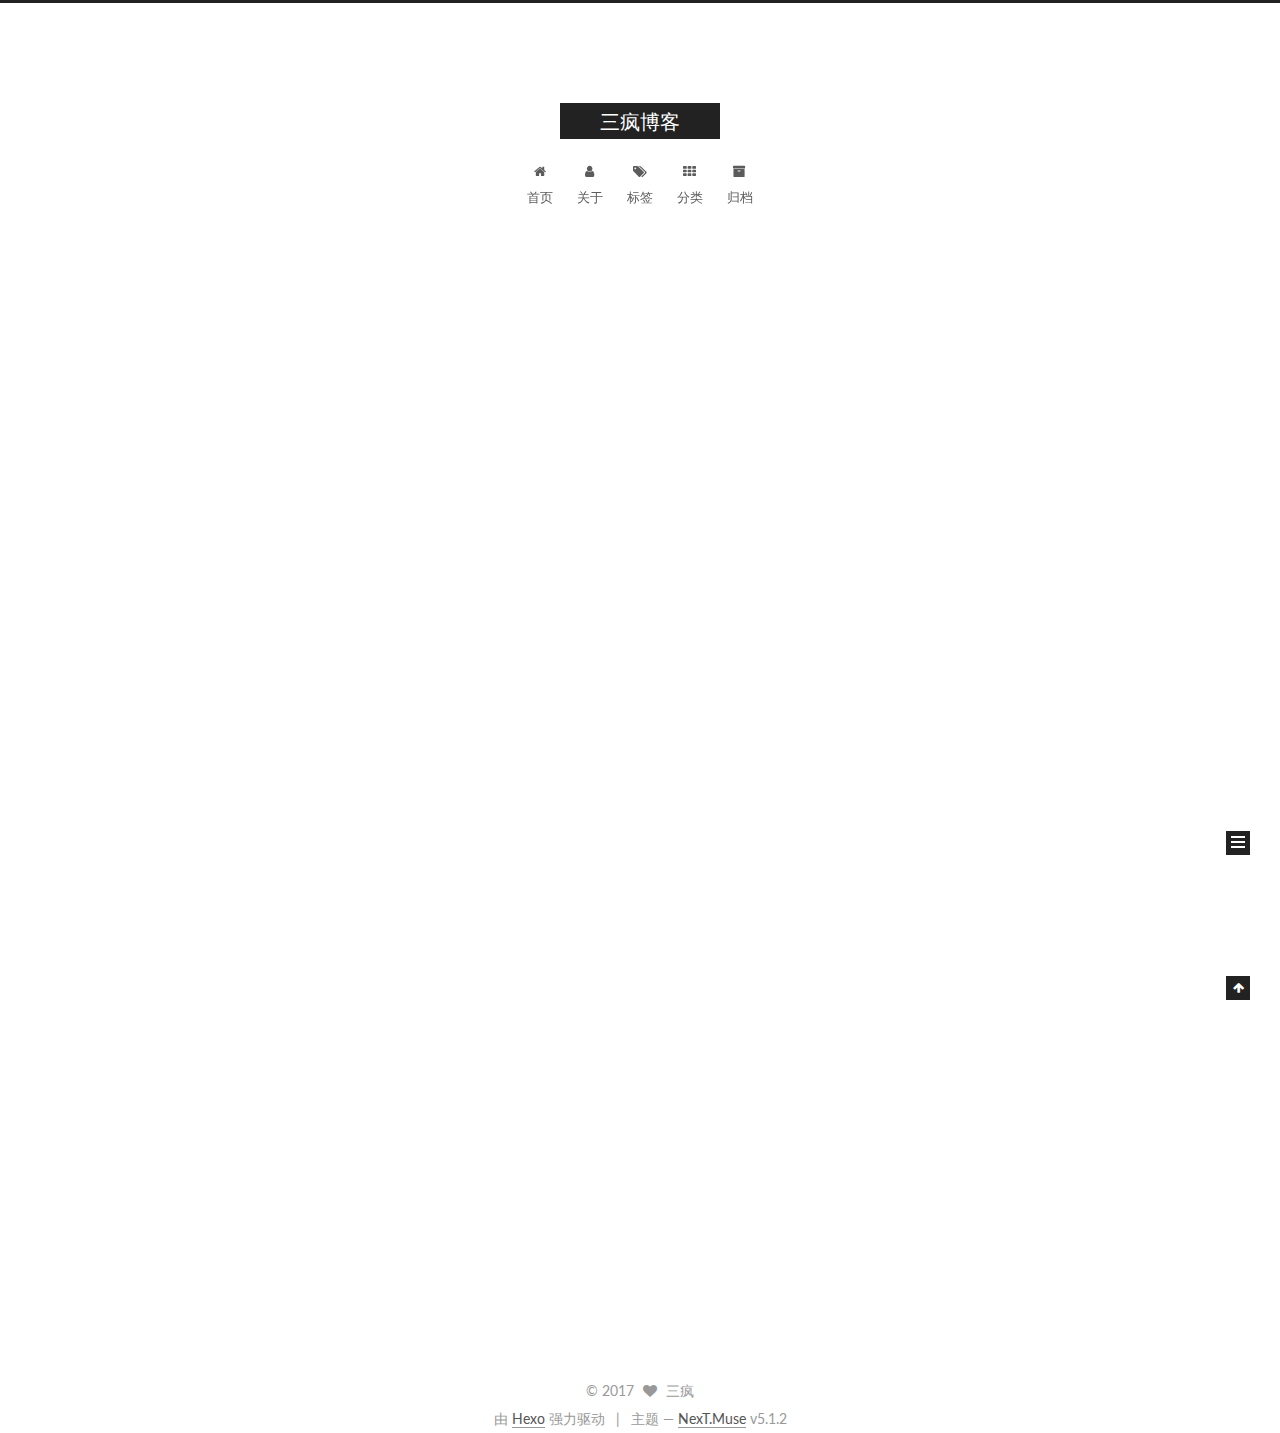
<file: index.html>
<!DOCTYPE html>



  


<html class="theme-next muse use-motion" lang="zh-Hans">
<head>
  <meta charset="UTF-8"/>
<meta http-equiv="X-UA-Compatible" content="IE=edge" />
<meta name="viewport" content="width=device-width, initial-scale=1, maximum-scale=1"/>
<meta name="theme-color" content="#222">









<meta http-equiv="Cache-Control" content="no-transform" />
<meta http-equiv="Cache-Control" content="no-siteapp" />
















  
  
  <link href="/lib/fancybox/source/jquery.fancybox.css?v=2.1.5" rel="stylesheet" type="text/css" />




  
  
  
  

  
    
    
  

  

  

  

  

  
    
    
    <link href="//fonts.googleapis.com/css?family=Lato:300,300italic,400,400italic,700,700italic&subset=latin,latin-ext" rel="stylesheet" type="text/css">
  






<link href="/lib/font-awesome/css/font-awesome.min.css?v=4.6.2" rel="stylesheet" type="text/css" />

<link href="/css/main.css?v=5.1.2" rel="stylesheet" type="text/css" />


  <meta name="keywords" content="Hexo, NexT" />








  <link rel="shortcut icon" type="image/x-icon" href="/favicon.ico?v=5.1.2" />






<meta name="description" content="技术的记录">
<meta property="og:type" content="website">
<meta property="og:title" content="三疯博客">
<meta property="og:url" content="http://yoursite.com/index.html">
<meta property="og:site_name" content="三疯博客">
<meta property="og:description" content="技术的记录">
<meta property="og:locale" content="zh-Hans">
<meta name="twitter:card" content="summary">
<meta name="twitter:title" content="三疯博客">
<meta name="twitter:description" content="技术的记录">



<script type="text/javascript" id="hexo.configurations">
  var NexT = window.NexT || {};
  var CONFIG = {
    root: '/',
    scheme: 'Muse',
    version: '5.1.2',
    sidebar: {"position":"left","display":"post","offset":12,"offset_float":12,"b2t":false,"scrollpercent":false,"onmobile":false},
    fancybox: true,
    tabs: true,
    motion: {"enable":true,"async":false,"transition":{"post_block":"fadeIn","post_header":"slideDownIn","post_body":"slideDownIn","coll_header":"slideLeftIn"}},
    duoshuo: {
      userId: '0',
      author: '博主'
    },
    algolia: {
      applicationID: '',
      apiKey: '',
      indexName: '',
      hits: {"per_page":10},
      labels: {"input_placeholder":"Search for Posts","hits_empty":"We didn't find any results for the search: ${query}","hits_stats":"${hits} results found in ${time} ms"}
    }
  };
</script>



  <link rel="canonical" href="http://yoursite.com/"/>





  <title>三疯博客</title>
  








</head>

<body itemscope itemtype="http://schema.org/WebPage" lang="zh-Hans">

  
  
    
  

  <div class="container sidebar-position-left 
  page-home">
    <div class="headband"></div>

    <header id="header" class="header" itemscope itemtype="http://schema.org/WPHeader">
      <div class="header-inner"><div class="site-brand-wrapper">
  <div class="site-meta ">
    

    <div class="custom-logo-site-title">
      <a href="/"  class="brand" rel="start">
        <span class="logo-line-before"><i></i></span>
        <span class="site-title">三疯博客</span>
        <span class="logo-line-after"><i></i></span>
      </a>
    </div>
      
        <p class="site-subtitle"></p>
      
  </div>

  <div class="site-nav-toggle">
    <button>
      <span class="btn-bar"></span>
      <span class="btn-bar"></span>
      <span class="btn-bar"></span>
    </button>
  </div>
</div>

<nav class="site-nav">
  

  
    <ul id="menu" class="menu">
      
        
        <li class="menu-item menu-item-home">
          <a href="/" rel="section">
            
              <i class="menu-item-icon fa fa-fw fa-home"></i> <br />
            
            首页
          </a>
        </li>
      
        
        <li class="menu-item menu-item-about">
          <a href="/about/" rel="section">
            
              <i class="menu-item-icon fa fa-fw fa-user"></i> <br />
            
            关于
          </a>
        </li>
      
        
        <li class="menu-item menu-item-tags">
          <a href="/tags/" rel="section">
            
              <i class="menu-item-icon fa fa-fw fa-tags"></i> <br />
            
            标签
          </a>
        </li>
      
        
        <li class="menu-item menu-item-categories">
          <a href="/categories/" rel="section">
            
              <i class="menu-item-icon fa fa-fw fa-th"></i> <br />
            
            分类
          </a>
        </li>
      
        
        <li class="menu-item menu-item-archives">
          <a href="/archives/" rel="section">
            
              <i class="menu-item-icon fa fa-fw fa-archive"></i> <br />
            
            归档
          </a>
        </li>
      

      
    </ul>
  

  
</nav>



 </div>
    </header>

    <main id="main" class="main">
      <div class="main-inner">
        <div class="content-wrap">
          <div id="content" class="content">
            
  <section id="posts" class="posts-expand">
    
      

  

  
  
  

  <article class="post post-type-normal" itemscope itemtype="http://schema.org/Article">
  
  
  
  <div class="post-block">
    <link itemprop="mainEntityOfPage" href="http://yoursite.com/2017/09/15/hexo博客发表/">

    <span hidden itemprop="author" itemscope itemtype="http://schema.org/Person">
      <meta itemprop="name" content="三疯">
      <meta itemprop="description" content="">
      <meta itemprop="image" content="/images/avatar.jpg">
    </span>

    <span hidden itemprop="publisher" itemscope itemtype="http://schema.org/Organization">
      <meta itemprop="name" content="三疯博客">
    </span>

    
      <header class="post-header">

        
        
          <h1 class="post-title" itemprop="name headline">
                
                <a class="post-title-link" href="/2017/09/15/hexo博客发表/" itemprop="url">如何利用hexo发表博客</a></h1>
        

        <div class="post-meta">
          <span class="post-time">
            
              <span class="post-meta-item-icon">
                <i class="fa fa-calendar-o"></i>
              </span>
              
                <span class="post-meta-item-text">发表于</span>
              
              <time title="创建于" itemprop="dateCreated datePublished" datetime="2017-09-15T09:26:17+08:00">
                2017-09-15
              </time>
            

            

            
          </span>

          

          
            
          

          
          

          

          

          

        </div>
      </header>
    

    
    
    
    <div class="post-body" itemprop="articleBody">

      
      

      
        
          
            <p>简单的发表文章可以按照如下步骤进行<br><figure class="highlight plain"><table><tr><td class="gutter"><pre><div class="line">1</div><div class="line">2</div><div class="line">3</div></pre></td><td class="code"><pre><div class="line">1.在source/_posts文件夹下新建md文件，文件名为之后访问路劲的url地址栏中对应</div><div class="line">2.使用命令 ‘hexo g’生成静态文件</div><div class="line">3.使用命令‘hexo d’部署到github上</div></pre></td></tr></table></figure></p>
<p>具体可参考 <a href="https://linghucong.js.org/2016/04/15/2016-04-15-hexo-github-pages-blog/" target="_blank" rel="external">hexo+github搭建博客</a></p>

          
        
      
    </div>
    
    
    

    

    

    

    <footer class="post-footer">
      

      

      

      
      
        <div class="post-eof"></div>
      
    </footer>
  </div>
  
  
  
  </article>


    
      

  

  
  
  

  <article class="post post-type-normal" itemscope itemtype="http://schema.org/Article">
  
  
  
  <div class="post-block">
    <link itemprop="mainEntityOfPage" href="http://yoursite.com/2017/09/14/github配置/">

    <span hidden itemprop="author" itemscope itemtype="http://schema.org/Person">
      <meta itemprop="name" content="三疯">
      <meta itemprop="description" content="">
      <meta itemprop="image" content="/images/avatar.jpg">
    </span>

    <span hidden itemprop="publisher" itemscope itemtype="http://schema.org/Organization">
      <meta itemprop="name" content="三疯博客">
    </span>

    
      <header class="post-header">

        
        
          <h1 class="post-title" itemprop="name headline">
                
                <a class="post-title-link" href="/2017/09/14/github配置/" itemprop="url">ssh拉取github代码</a></h1>
        

        <div class="post-meta">
          <span class="post-time">
            
              <span class="post-meta-item-icon">
                <i class="fa fa-calendar-o"></i>
              </span>
              
                <span class="post-meta-item-text">发表于</span>
              
              <time title="创建于" itemprop="dateCreated datePublished" datetime="2017-09-14T16:51:27+08:00">
                2017-09-14
              </time>
            

            

            
          </span>

          

          
            
          

          
          

          

          

          

        </div>
      </header>
    

    
    
    
    <div class="post-body" itemprop="articleBody">

      
      

      
        
          
            <h6 id="问题描述"><a href="#问题描述" class="headerlink" title="问题描述"></a>问题描述</h6><figure class="highlight plain"><table><tr><td class="gutter"><pre><div class="line">1</div></pre></td><td class="code"><pre><div class="line">今天在使用ssh拉取github上的代码时，提示没有权限或仓库地址不存在，导致无法下载代码</div></pre></td></tr></table></figure>
<p>经过google，是因为防火墙问题导致造成的，最后在我们的ssh公私钥文件所在目录添加一个config文件，内容如下<br><figure class="highlight plain"><table><tr><td class="gutter"><pre><div class="line">1</div><div class="line">2</div><div class="line">3</div></pre></td><td class="code"><pre><div class="line">Host github.com</div><div class="line">Hostname ssh.github.com</div><div class="line">Port 443</div></pre></td></tr></table></figure></p>
<p>然后执行以下命令<br><figure class="highlight plain"><table><tr><td class="gutter"><pre><div class="line">1</div></pre></td><td class="code"><pre><div class="line">ssh -T git@github.com</div></pre></td></tr></table></figure></p>
<p>得到测试结果<br><figure class="highlight plain"><table><tr><td class="gutter"><pre><div class="line">1</div></pre></td><td class="code"><pre><div class="line">Hi username! You&apos;ve successfully authenticated, but GitHub does not provide shell access.</div></pre></td></tr></table></figure></p>

          
        
      
    </div>
    
    
    

    

    

    

    <footer class="post-footer">
      

      

      

      
      
        <div class="post-eof"></div>
      
    </footer>
  </div>
  
  
  
  </article>


    
  </section>

  


          </div>
          


          

        </div>
        
          
  
  <div class="sidebar-toggle">
    <div class="sidebar-toggle-line-wrap">
      <span class="sidebar-toggle-line sidebar-toggle-line-first"></span>
      <span class="sidebar-toggle-line sidebar-toggle-line-middle"></span>
      <span class="sidebar-toggle-line sidebar-toggle-line-last"></span>
    </div>
  </div>

  <aside id="sidebar" class="sidebar">
    
    <div class="sidebar-inner">

      

      

      <section class="site-overview sidebar-panel sidebar-panel-active">
        <div class="site-author motion-element" itemprop="author" itemscope itemtype="http://schema.org/Person">
          
            <img class="site-author-image" itemprop="image"
              src="/images/avatar.jpg"
              alt="三疯" />
          
            <p class="site-author-name" itemprop="name">三疯</p>
            <p class="site-description motion-element" itemprop="description">技术的记录</p>
        </div>

        <nav class="site-state motion-element">

          
            <div class="site-state-item site-state-posts">
            
              <a href="/archives/">
            
                <span class="site-state-item-count">2</span>
                <span class="site-state-item-name">日志</span>
              </a>
            </div>
          

          

          

        </nav>

        

        <div class="links-of-author motion-element">
          
        </div>

        
        

        
        

        


      </section>

      

      

    </div>
  </aside>


        
      </div>
    </main>

    <footer id="footer" class="footer">
      <div class="footer-inner">
        <div class="copyright" >
  
  &copy; 
  <span itemprop="copyrightYear">2017</span>
  <span class="with-love">
    <i class="fa fa-heart"></i>
  </span>
  <span class="author" itemprop="copyrightHolder">三疯</span>

  
</div>


  <div class="powered-by">由 <a class="theme-link" href="https://hexo.io">Hexo</a> 强力驱动</div>

  <span class="post-meta-divider">|</span>

  <div class="theme-info">主题 &mdash; <a class="theme-link" href="https://github.com/iissnan/hexo-theme-next">NexT.Muse</a> v5.1.2</div>


        







        
      </div>
    </footer>

    
      <div class="back-to-top">
        <i class="fa fa-arrow-up"></i>
        
      </div>
    

  </div>

  

<script type="text/javascript">
  if (Object.prototype.toString.call(window.Promise) !== '[object Function]') {
    window.Promise = null;
  }
</script>









  












  
  <script type="text/javascript" src="/lib/jquery/index.js?v=2.1.3"></script>

  
  <script type="text/javascript" src="/lib/fastclick/lib/fastclick.min.js?v=1.0.6"></script>

  
  <script type="text/javascript" src="/lib/jquery_lazyload/jquery.lazyload.js?v=1.9.7"></script>

  
  <script type="text/javascript" src="/lib/velocity/velocity.min.js?v=1.2.1"></script>

  
  <script type="text/javascript" src="/lib/velocity/velocity.ui.min.js?v=1.2.1"></script>

  
  <script type="text/javascript" src="/lib/fancybox/source/jquery.fancybox.pack.js?v=2.1.5"></script>


  


  <script type="text/javascript" src="/js/src/utils.js?v=5.1.2"></script>

  <script type="text/javascript" src="/js/src/motion.js?v=5.1.2"></script>



  
  

  <script type="text/javascript" src="/js/src/scrollspy.js?v=5.1.2"></script>
<script type="text/javascript" src="/js/src/post-details.js?v=5.1.2"></script>


  

  


  <script type="text/javascript" src="/js/src/bootstrap.js?v=5.1.2"></script>



  


  




	





  





  








  





  

  

  

  

  

  

</body>
</html>
</file>
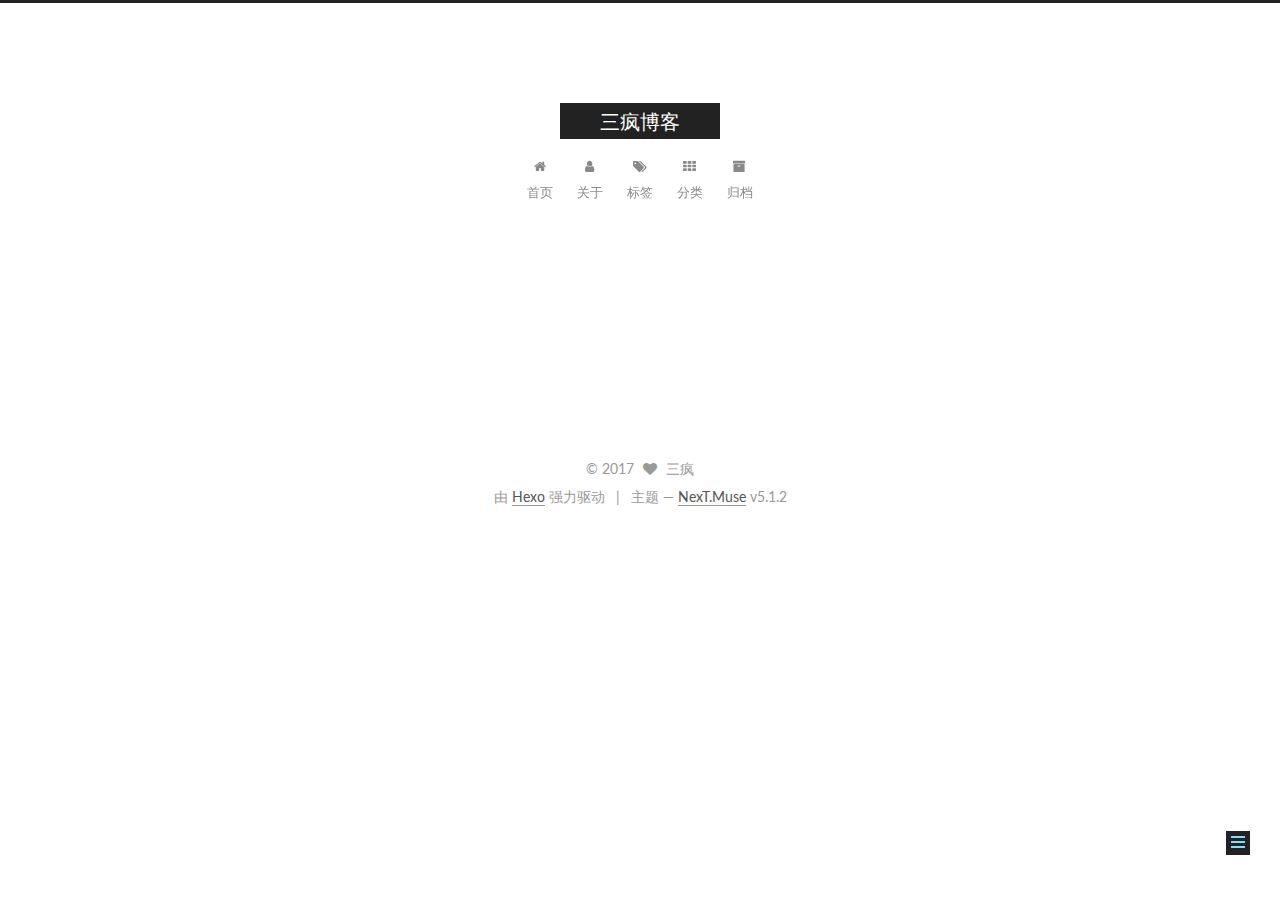
<file: about/index.html>
<!DOCTYPE html>



  


<html class="theme-next muse use-motion" lang="zh-Hans">
<head>
  <meta charset="UTF-8"/>
<meta http-equiv="X-UA-Compatible" content="IE=edge" />
<meta name="viewport" content="width=device-width, initial-scale=1, maximum-scale=1"/>
<meta name="theme-color" content="#222">









<meta http-equiv="Cache-Control" content="no-transform" />
<meta http-equiv="Cache-Control" content="no-siteapp" />
















  
  
  <link href="/lib/fancybox/source/jquery.fancybox.css?v=2.1.5" rel="stylesheet" type="text/css" />




  
  
  
  

  
    
    
  

  

  

  

  

  
    
    
    <link href="//fonts.googleapis.com/css?family=Lato:300,300italic,400,400italic,700,700italic&subset=latin,latin-ext" rel="stylesheet" type="text/css">
  






<link href="/lib/font-awesome/css/font-awesome.min.css?v=4.6.2" rel="stylesheet" type="text/css" />

<link href="/css/main.css?v=5.1.2" rel="stylesheet" type="text/css" />


  <meta name="keywords" content="Hexo, NexT" />








  <link rel="shortcut icon" type="image/x-icon" href="/favicon.ico?v=5.1.2" />






<meta name="description" content="技术的记录">
<meta property="og:type" content="website">
<meta property="og:title" content="About">
<meta property="og:url" content="http://yoursite.com/about/index.html">
<meta property="og:site_name" content="三疯博客">
<meta property="og:description" content="技术的记录">
<meta property="og:locale" content="zh-Hans">
<meta property="og:updated_time" content="2017-09-14T08:18:14.758Z">
<meta name="twitter:card" content="summary">
<meta name="twitter:title" content="About">
<meta name="twitter:description" content="技术的记录">



<script type="text/javascript" id="hexo.configurations">
  var NexT = window.NexT || {};
  var CONFIG = {
    root: '/',
    scheme: 'Muse',
    version: '5.1.2',
    sidebar: {"position":"left","display":"post","offset":12,"offset_float":12,"b2t":false,"scrollpercent":false,"onmobile":false},
    fancybox: true,
    tabs: true,
    motion: {"enable":true,"async":false,"transition":{"post_block":"fadeIn","post_header":"slideDownIn","post_body":"slideDownIn","coll_header":"slideLeftIn"}},
    duoshuo: {
      userId: '0',
      author: '博主'
    },
    algolia: {
      applicationID: '',
      apiKey: '',
      indexName: '',
      hits: {"per_page":10},
      labels: {"input_placeholder":"Search for Posts","hits_empty":"We didn't find any results for the search: ${query}","hits_stats":"${hits} results found in ${time} ms"}
    }
  };
</script>



  <link rel="canonical" href="http://yoursite.com/about/"/>





  <title>About | 三疯博客</title>
  








</head>

<body itemscope itemtype="http://schema.org/WebPage" lang="zh-Hans">

  
  
    
  

  <div class="container sidebar-position-left page-post-detail">
    <div class="headband"></div>

    <header id="header" class="header" itemscope itemtype="http://schema.org/WPHeader">
      <div class="header-inner"><div class="site-brand-wrapper">
  <div class="site-meta ">
    

    <div class="custom-logo-site-title">
      <a href="/"  class="brand" rel="start">
        <span class="logo-line-before"><i></i></span>
        <span class="site-title">三疯博客</span>
        <span class="logo-line-after"><i></i></span>
      </a>
    </div>
      
        <p class="site-subtitle"></p>
      
  </div>

  <div class="site-nav-toggle">
    <button>
      <span class="btn-bar"></span>
      <span class="btn-bar"></span>
      <span class="btn-bar"></span>
    </button>
  </div>
</div>

<nav class="site-nav">
  

  
    <ul id="menu" class="menu">
      
        
        <li class="menu-item menu-item-home">
          <a href="/" rel="section">
            
              <i class="menu-item-icon fa fa-fw fa-home"></i> <br />
            
            首页
          </a>
        </li>
      
        
        <li class="menu-item menu-item-about">
          <a href="/about/" rel="section">
            
              <i class="menu-item-icon fa fa-fw fa-user"></i> <br />
            
            关于
          </a>
        </li>
      
        
        <li class="menu-item menu-item-tags">
          <a href="/tags/" rel="section">
            
              <i class="menu-item-icon fa fa-fw fa-tags"></i> <br />
            
            标签
          </a>
        </li>
      
        
        <li class="menu-item menu-item-categories">
          <a href="/categories/" rel="section">
            
              <i class="menu-item-icon fa fa-fw fa-th"></i> <br />
            
            分类
          </a>
        </li>
      
        
        <li class="menu-item menu-item-archives">
          <a href="/archives/" rel="section">
            
              <i class="menu-item-icon fa fa-fw fa-archive"></i> <br />
            
            归档
          </a>
        </li>
      

      
    </ul>
  

  
</nav>



 </div>
    </header>

    <main id="main" class="main">
      <div class="main-inner">
        <div class="content-wrap">
          <div id="content" class="content">
            

  <div id="posts" class="posts-expand">
    
    
    
    <div class="post-block page">
      <header class="post-header">

	<h1 class="post-title" itemprop="name headline">About</h1>



</header>

      
      
      
      <div class="post-body">
        
        
          
        
      </div>
      
      
      
    </div>
    
    
    
  </div>


          </div>
          


          
  <div class="comments" id="comments">
    
  </div>


        </div>
        
          
  
  <div class="sidebar-toggle">
    <div class="sidebar-toggle-line-wrap">
      <span class="sidebar-toggle-line sidebar-toggle-line-first"></span>
      <span class="sidebar-toggle-line sidebar-toggle-line-middle"></span>
      <span class="sidebar-toggle-line sidebar-toggle-line-last"></span>
    </div>
  </div>

  <aside id="sidebar" class="sidebar">
    
    <div class="sidebar-inner">

      

      

      <section class="site-overview sidebar-panel sidebar-panel-active">
        <div class="site-author motion-element" itemprop="author" itemscope itemtype="http://schema.org/Person">
          
            <img class="site-author-image" itemprop="image"
              src="/images/avatar.jpg"
              alt="三疯" />
          
            <p class="site-author-name" itemprop="name">三疯</p>
            <p class="site-description motion-element" itemprop="description">技术的记录</p>
        </div>

        <nav class="site-state motion-element">

          
            <div class="site-state-item site-state-posts">
            
              <a href="/archives/">
            
                <span class="site-state-item-count">2</span>
                <span class="site-state-item-name">日志</span>
              </a>
            </div>
          

          

          

        </nav>

        

        <div class="links-of-author motion-element">
          
        </div>

        
        

        
        

        


      </section>

      

      

    </div>
  </aside>


        
      </div>
    </main>

    <footer id="footer" class="footer">
      <div class="footer-inner">
        <div class="copyright" >
  
  &copy; 
  <span itemprop="copyrightYear">2017</span>
  <span class="with-love">
    <i class="fa fa-heart"></i>
  </span>
  <span class="author" itemprop="copyrightHolder">三疯</span>

  
</div>


  <div class="powered-by">由 <a class="theme-link" href="https://hexo.io">Hexo</a> 强力驱动</div>

  <span class="post-meta-divider">|</span>

  <div class="theme-info">主题 &mdash; <a class="theme-link" href="https://github.com/iissnan/hexo-theme-next">NexT.Muse</a> v5.1.2</div>


        







        
      </div>
    </footer>

    
      <div class="back-to-top">
        <i class="fa fa-arrow-up"></i>
        
      </div>
    

  </div>

  

<script type="text/javascript">
  if (Object.prototype.toString.call(window.Promise) !== '[object Function]') {
    window.Promise = null;
  }
</script>









  












  
  <script type="text/javascript" src="/lib/jquery/index.js?v=2.1.3"></script>

  
  <script type="text/javascript" src="/lib/fastclick/lib/fastclick.min.js?v=1.0.6"></script>

  
  <script type="text/javascript" src="/lib/jquery_lazyload/jquery.lazyload.js?v=1.9.7"></script>

  
  <script type="text/javascript" src="/lib/velocity/velocity.min.js?v=1.2.1"></script>

  
  <script type="text/javascript" src="/lib/velocity/velocity.ui.min.js?v=1.2.1"></script>

  
  <script type="text/javascript" src="/lib/fancybox/source/jquery.fancybox.pack.js?v=2.1.5"></script>


  


  <script type="text/javascript" src="/js/src/utils.js?v=5.1.2"></script>

  <script type="text/javascript" src="/js/src/motion.js?v=5.1.2"></script>



  
  

  <script type="text/javascript" src="/js/src/scrollspy.js?v=5.1.2"></script>
<script type="text/javascript" src="/js/src/post-details.js?v=5.1.2"></script>


  

  


  <script type="text/javascript" src="/js/src/bootstrap.js?v=5.1.2"></script>



  


  




	





  





  








  





  

  

  

  

  

  

</body>
</html>
</file>
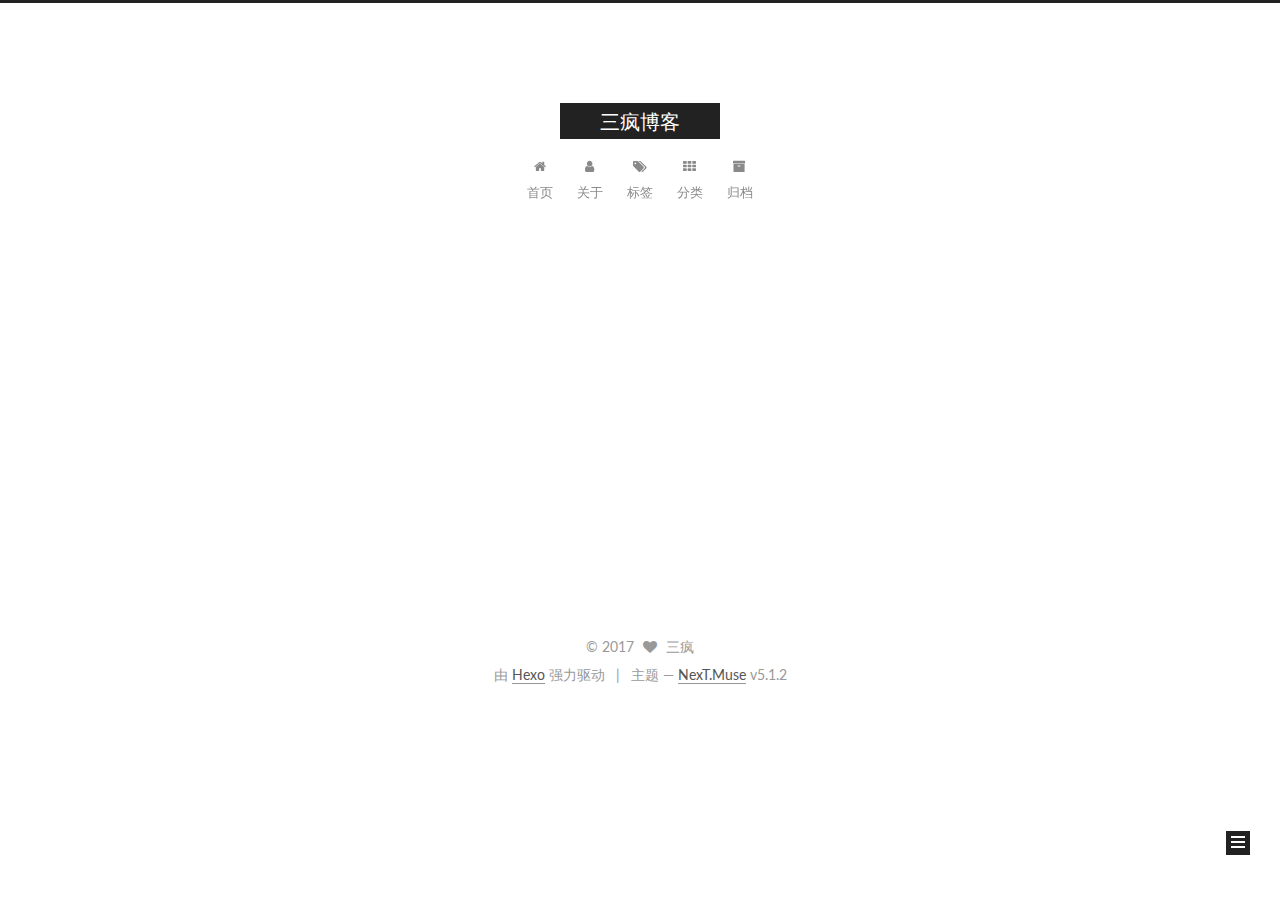
<file: archives/index.html>
<!DOCTYPE html>



  


<html class="theme-next muse use-motion" lang="zh-Hans">
<head>
  <meta charset="UTF-8"/>
<meta http-equiv="X-UA-Compatible" content="IE=edge" />
<meta name="viewport" content="width=device-width, initial-scale=1, maximum-scale=1"/>
<meta name="theme-color" content="#222">









<meta http-equiv="Cache-Control" content="no-transform" />
<meta http-equiv="Cache-Control" content="no-siteapp" />
















  
  
  <link href="/lib/fancybox/source/jquery.fancybox.css?v=2.1.5" rel="stylesheet" type="text/css" />




  
  
  
  

  
    
    
  

  

  

  

  

  
    
    
    <link href="//fonts.googleapis.com/css?family=Lato:300,300italic,400,400italic,700,700italic&subset=latin,latin-ext" rel="stylesheet" type="text/css">
  






<link href="/lib/font-awesome/css/font-awesome.min.css?v=4.6.2" rel="stylesheet" type="text/css" />

<link href="/css/main.css?v=5.1.2" rel="stylesheet" type="text/css" />


  <meta name="keywords" content="Hexo, NexT" />








  <link rel="shortcut icon" type="image/x-icon" href="/favicon.ico?v=5.1.2" />






<meta name="description" content="技术的记录">
<meta property="og:type" content="website">
<meta property="og:title" content="三疯博客">
<meta property="og:url" content="http://yoursite.com/archives/index.html">
<meta property="og:site_name" content="三疯博客">
<meta property="og:description" content="技术的记录">
<meta property="og:locale" content="zh-Hans">
<meta name="twitter:card" content="summary">
<meta name="twitter:title" content="三疯博客">
<meta name="twitter:description" content="技术的记录">



<script type="text/javascript" id="hexo.configurations">
  var NexT = window.NexT || {};
  var CONFIG = {
    root: '/',
    scheme: 'Muse',
    version: '5.1.2',
    sidebar: {"position":"left","display":"post","offset":12,"offset_float":12,"b2t":false,"scrollpercent":false,"onmobile":false},
    fancybox: true,
    tabs: true,
    motion: {"enable":true,"async":false,"transition":{"post_block":"fadeIn","post_header":"slideDownIn","post_body":"slideDownIn","coll_header":"slideLeftIn"}},
    duoshuo: {
      userId: '0',
      author: '博主'
    },
    algolia: {
      applicationID: '',
      apiKey: '',
      indexName: '',
      hits: {"per_page":10},
      labels: {"input_placeholder":"Search for Posts","hits_empty":"We didn't find any results for the search: ${query}","hits_stats":"${hits} results found in ${time} ms"}
    }
  };
</script>



  <link rel="canonical" href="http://yoursite.com/archives/"/>





  <title>归档 | 三疯博客</title>
  








</head>

<body itemscope itemtype="http://schema.org/WebPage" lang="zh-Hans">

  
  
    
  

  <div class="container sidebar-position-left page-archive">
    <div class="headband"></div>

    <header id="header" class="header" itemscope itemtype="http://schema.org/WPHeader">
      <div class="header-inner"><div class="site-brand-wrapper">
  <div class="site-meta ">
    

    <div class="custom-logo-site-title">
      <a href="/"  class="brand" rel="start">
        <span class="logo-line-before"><i></i></span>
        <span class="site-title">三疯博客</span>
        <span class="logo-line-after"><i></i></span>
      </a>
    </div>
      
        <p class="site-subtitle"></p>
      
  </div>

  <div class="site-nav-toggle">
    <button>
      <span class="btn-bar"></span>
      <span class="btn-bar"></span>
      <span class="btn-bar"></span>
    </button>
  </div>
</div>

<nav class="site-nav">
  

  
    <ul id="menu" class="menu">
      
        
        <li class="menu-item menu-item-home">
          <a href="/" rel="section">
            
              <i class="menu-item-icon fa fa-fw fa-home"></i> <br />
            
            首页
          </a>
        </li>
      
        
        <li class="menu-item menu-item-about">
          <a href="/about/" rel="section">
            
              <i class="menu-item-icon fa fa-fw fa-user"></i> <br />
            
            关于
          </a>
        </li>
      
        
        <li class="menu-item menu-item-tags">
          <a href="/tags/" rel="section">
            
              <i class="menu-item-icon fa fa-fw fa-tags"></i> <br />
            
            标签
          </a>
        </li>
      
        
        <li class="menu-item menu-item-categories">
          <a href="/categories/" rel="section">
            
              <i class="menu-item-icon fa fa-fw fa-th"></i> <br />
            
            分类
          </a>
        </li>
      
        
        <li class="menu-item menu-item-archives">
          <a href="/archives/" rel="section">
            
              <i class="menu-item-icon fa fa-fw fa-archive"></i> <br />
            
            归档
          </a>
        </li>
      

      
    </ul>
  

  
</nav>



 </div>
    </header>

    <main id="main" class="main">
      <div class="main-inner">
        <div class="content-wrap">
          <div id="content" class="content">
            

  
  
  
  <div class="post-block archive">
    <div id="posts" class="posts-collapse">
      <span class="archive-move-on"></span>

      <span class="archive-page-counter">
        
        
        
          
        
        嗯..! 目前共计 2 篇日志。 继续努力。
      </span>

      

        
        
        

        
          
          <div class="collection-title">
            <h1 class="archive-year" id="archive-year-2017">2017</h1>
          </div>
        
        

        

  <article class="post post-type-normal" itemscope itemtype="http://schema.org/Article">
    <header class="post-header">

      <h2 class="post-title">
        
            <a class="post-title-link" href="/2017/09/15/hexo博客发表/" itemprop="url">
              
                <span itemprop="name">如何利用hexo发表博客</span>
              
            </a>
        
      </h2>

      <div class="post-meta">
        <time class="post-time" itemprop="dateCreated"
              datetime="2017-09-15T09:26:17+08:00"
              content="2017-09-15" >
          09-15
        </time>
      </div>

    </header>
  </article>



      

        
        
        

        
        

        

  <article class="post post-type-normal" itemscope itemtype="http://schema.org/Article">
    <header class="post-header">

      <h2 class="post-title">
        
            <a class="post-title-link" href="/2017/09/14/github配置/" itemprop="url">
              
                <span itemprop="name">ssh拉取github代码</span>
              
            </a>
        
      </h2>

      <div class="post-meta">
        <time class="post-time" itemprop="dateCreated"
              datetime="2017-09-14T16:51:27+08:00"
              content="2017-09-14" >
          09-14
        </time>
      </div>

    </header>
  </article>



      

    </div>
  </div>
  
  
  

  



          </div>
          


          

        </div>
        
          
  
  <div class="sidebar-toggle">
    <div class="sidebar-toggle-line-wrap">
      <span class="sidebar-toggle-line sidebar-toggle-line-first"></span>
      <span class="sidebar-toggle-line sidebar-toggle-line-middle"></span>
      <span class="sidebar-toggle-line sidebar-toggle-line-last"></span>
    </div>
  </div>

  <aside id="sidebar" class="sidebar">
    
    <div class="sidebar-inner">

      

      

      <section class="site-overview sidebar-panel sidebar-panel-active">
        <div class="site-author motion-element" itemprop="author" itemscope itemtype="http://schema.org/Person">
          
            <img class="site-author-image" itemprop="image"
              src="/images/avatar.jpg"
              alt="三疯" />
          
            <p class="site-author-name" itemprop="name">三疯</p>
            <p class="site-description motion-element" itemprop="description">技术的记录</p>
        </div>

        <nav class="site-state motion-element">

          
            <div class="site-state-item site-state-posts">
            
              <a href="/archives/">
            
                <span class="site-state-item-count">2</span>
                <span class="site-state-item-name">日志</span>
              </a>
            </div>
          

          

          

        </nav>

        

        <div class="links-of-author motion-element">
          
        </div>

        
        

        
        

        


      </section>

      

      

    </div>
  </aside>


        
      </div>
    </main>

    <footer id="footer" class="footer">
      <div class="footer-inner">
        <div class="copyright" >
  
  &copy; 
  <span itemprop="copyrightYear">2017</span>
  <span class="with-love">
    <i class="fa fa-heart"></i>
  </span>
  <span class="author" itemprop="copyrightHolder">三疯</span>

  
</div>


  <div class="powered-by">由 <a class="theme-link" href="https://hexo.io">Hexo</a> 强力驱动</div>

  <span class="post-meta-divider">|</span>

  <div class="theme-info">主题 &mdash; <a class="theme-link" href="https://github.com/iissnan/hexo-theme-next">NexT.Muse</a> v5.1.2</div>


        







        
      </div>
    </footer>

    
      <div class="back-to-top">
        <i class="fa fa-arrow-up"></i>
        
      </div>
    

  </div>

  

<script type="text/javascript">
  if (Object.prototype.toString.call(window.Promise) !== '[object Function]') {
    window.Promise = null;
  }
</script>









  












  
  <script type="text/javascript" src="/lib/jquery/index.js?v=2.1.3"></script>

  
  <script type="text/javascript" src="/lib/fastclick/lib/fastclick.min.js?v=1.0.6"></script>

  
  <script type="text/javascript" src="/lib/jquery_lazyload/jquery.lazyload.js?v=1.9.7"></script>

  
  <script type="text/javascript" src="/lib/velocity/velocity.min.js?v=1.2.1"></script>

  
  <script type="text/javascript" src="/lib/velocity/velocity.ui.min.js?v=1.2.1"></script>

  
  <script type="text/javascript" src="/lib/fancybox/source/jquery.fancybox.pack.js?v=2.1.5"></script>


  


  <script type="text/javascript" src="/js/src/utils.js?v=5.1.2"></script>

  <script type="text/javascript" src="/js/src/motion.js?v=5.1.2"></script>



  
  

  <script type="text/javascript" src="/js/src/scrollspy.js?v=5.1.2"></script>
<script type="text/javascript" src="/js/src/post-details.js?v=5.1.2"></script>


  

  


  <script type="text/javascript" src="/js/src/bootstrap.js?v=5.1.2"></script>



  


  




	





  





  








  





  

  

  

  

  

  

</body>
</html>
</file>
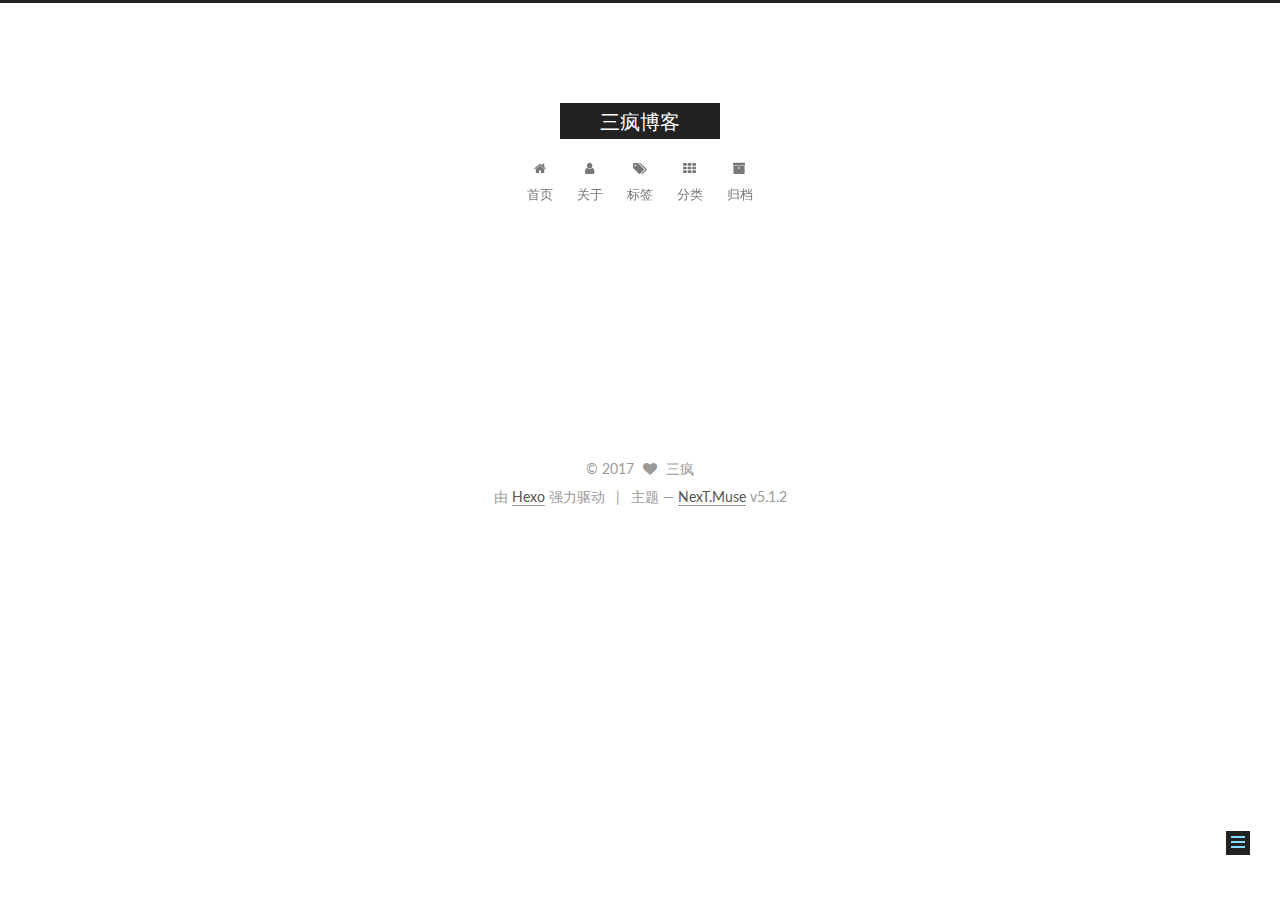
<file: project/index.html>
<!DOCTYPE html>



  


<html class="theme-next muse use-motion" lang="zh-Hans">
<head>
  <meta charset="UTF-8"/>
<meta http-equiv="X-UA-Compatible" content="IE=edge" />
<meta name="viewport" content="width=device-width, initial-scale=1, maximum-scale=1"/>
<meta name="theme-color" content="#222">









<meta http-equiv="Cache-Control" content="no-transform" />
<meta http-equiv="Cache-Control" content="no-siteapp" />
















  
  
  <link href="/lib/fancybox/source/jquery.fancybox.css?v=2.1.5" rel="stylesheet" type="text/css" />




  
  
  
  

  
    
    
  

  

  

  

  

  
    
    
    <link href="//fonts.googleapis.com/css?family=Lato:300,300italic,400,400italic,700,700italic&subset=latin,latin-ext" rel="stylesheet" type="text/css">
  






<link href="/lib/font-awesome/css/font-awesome.min.css?v=4.6.2" rel="stylesheet" type="text/css" />

<link href="/css/main.css?v=5.1.2" rel="stylesheet" type="text/css" />


  <meta name="keywords" content="Hexo, NexT" />








  <link rel="shortcut icon" type="image/x-icon" href="/favicon.ico?v=5.1.2" />






<meta name="description" content="技术的记录">
<meta property="og:type" content="website">
<meta property="og:title" content="Project">
<meta property="og:url" content="http://yoursite.com/project/index.html">
<meta property="og:site_name" content="三疯博客">
<meta property="og:description" content="技术的记录">
<meta property="og:locale" content="zh-Hans">
<meta property="og:updated_time" content="2017-09-14T08:18:14.764Z">
<meta name="twitter:card" content="summary">
<meta name="twitter:title" content="Project">
<meta name="twitter:description" content="技术的记录">



<script type="text/javascript" id="hexo.configurations">
  var NexT = window.NexT || {};
  var CONFIG = {
    root: '/',
    scheme: 'Muse',
    version: '5.1.2',
    sidebar: {"position":"left","display":"post","offset":12,"offset_float":12,"b2t":false,"scrollpercent":false,"onmobile":false},
    fancybox: true,
    tabs: true,
    motion: {"enable":true,"async":false,"transition":{"post_block":"fadeIn","post_header":"slideDownIn","post_body":"slideDownIn","coll_header":"slideLeftIn"}},
    duoshuo: {
      userId: '0',
      author: '博主'
    },
    algolia: {
      applicationID: '',
      apiKey: '',
      indexName: '',
      hits: {"per_page":10},
      labels: {"input_placeholder":"Search for Posts","hits_empty":"We didn't find any results for the search: ${query}","hits_stats":"${hits} results found in ${time} ms"}
    }
  };
</script>



  <link rel="canonical" href="http://yoursite.com/project/"/>





  <title>Project | 三疯博客</title>
  








</head>

<body itemscope itemtype="http://schema.org/WebPage" lang="zh-Hans">

  
  
    
  

  <div class="container sidebar-position-left page-post-detail">
    <div class="headband"></div>

    <header id="header" class="header" itemscope itemtype="http://schema.org/WPHeader">
      <div class="header-inner"><div class="site-brand-wrapper">
  <div class="site-meta ">
    

    <div class="custom-logo-site-title">
      <a href="/"  class="brand" rel="start">
        <span class="logo-line-before"><i></i></span>
        <span class="site-title">三疯博客</span>
        <span class="logo-line-after"><i></i></span>
      </a>
    </div>
      
        <p class="site-subtitle"></p>
      
  </div>

  <div class="site-nav-toggle">
    <button>
      <span class="btn-bar"></span>
      <span class="btn-bar"></span>
      <span class="btn-bar"></span>
    </button>
  </div>
</div>

<nav class="site-nav">
  

  
    <ul id="menu" class="menu">
      
        
        <li class="menu-item menu-item-home">
          <a href="/" rel="section">
            
              <i class="menu-item-icon fa fa-fw fa-home"></i> <br />
            
            首页
          </a>
        </li>
      
        
        <li class="menu-item menu-item-about">
          <a href="/about/" rel="section">
            
              <i class="menu-item-icon fa fa-fw fa-user"></i> <br />
            
            关于
          </a>
        </li>
      
        
        <li class="menu-item menu-item-tags">
          <a href="/tags/" rel="section">
            
              <i class="menu-item-icon fa fa-fw fa-tags"></i> <br />
            
            标签
          </a>
        </li>
      
        
        <li class="menu-item menu-item-categories">
          <a href="/categories/" rel="section">
            
              <i class="menu-item-icon fa fa-fw fa-th"></i> <br />
            
            分类
          </a>
        </li>
      
        
        <li class="menu-item menu-item-archives">
          <a href="/archives/" rel="section">
            
              <i class="menu-item-icon fa fa-fw fa-archive"></i> <br />
            
            归档
          </a>
        </li>
      

      
    </ul>
  

  
</nav>



 </div>
    </header>

    <main id="main" class="main">
      <div class="main-inner">
        <div class="content-wrap">
          <div id="content" class="content">
            

  <div id="posts" class="posts-expand">
    
    
    
    <div class="post-block page">
      <header class="post-header">

	<h1 class="post-title" itemprop="name headline">Project</h1>



</header>

      
      
      
      <div class="post-body">
        
        
          
        
      </div>
      
      
      
    </div>
    
    
    
  </div>


          </div>
          


          
  <div class="comments" id="comments">
    
  </div>


        </div>
        
          
  
  <div class="sidebar-toggle">
    <div class="sidebar-toggle-line-wrap">
      <span class="sidebar-toggle-line sidebar-toggle-line-first"></span>
      <span class="sidebar-toggle-line sidebar-toggle-line-middle"></span>
      <span class="sidebar-toggle-line sidebar-toggle-line-last"></span>
    </div>
  </div>

  <aside id="sidebar" class="sidebar">
    
    <div class="sidebar-inner">

      

      

      <section class="site-overview sidebar-panel sidebar-panel-active">
        <div class="site-author motion-element" itemprop="author" itemscope itemtype="http://schema.org/Person">
          
            <img class="site-author-image" itemprop="image"
              src="/images/avatar.jpg"
              alt="三疯" />
          
            <p class="site-author-name" itemprop="name">三疯</p>
            <p class="site-description motion-element" itemprop="description">技术的记录</p>
        </div>

        <nav class="site-state motion-element">

          
            <div class="site-state-item site-state-posts">
            
              <a href="/archives/">
            
                <span class="site-state-item-count">2</span>
                <span class="site-state-item-name">日志</span>
              </a>
            </div>
          

          

          

        </nav>

        

        <div class="links-of-author motion-element">
          
        </div>

        
        

        
        

        


      </section>

      

      

    </div>
  </aside>


        
      </div>
    </main>

    <footer id="footer" class="footer">
      <div class="footer-inner">
        <div class="copyright" >
  
  &copy; 
  <span itemprop="copyrightYear">2017</span>
  <span class="with-love">
    <i class="fa fa-heart"></i>
  </span>
  <span class="author" itemprop="copyrightHolder">三疯</span>

  
</div>


  <div class="powered-by">由 <a class="theme-link" href="https://hexo.io">Hexo</a> 强力驱动</div>

  <span class="post-meta-divider">|</span>

  <div class="theme-info">主题 &mdash; <a class="theme-link" href="https://github.com/iissnan/hexo-theme-next">NexT.Muse</a> v5.1.2</div>


        







        
      </div>
    </footer>

    
      <div class="back-to-top">
        <i class="fa fa-arrow-up"></i>
        
      </div>
    

  </div>

  

<script type="text/javascript">
  if (Object.prototype.toString.call(window.Promise) !== '[object Function]') {
    window.Promise = null;
  }
</script>









  












  
  <script type="text/javascript" src="/lib/jquery/index.js?v=2.1.3"></script>

  
  <script type="text/javascript" src="/lib/fastclick/lib/fastclick.min.js?v=1.0.6"></script>

  
  <script type="text/javascript" src="/lib/jquery_lazyload/jquery.lazyload.js?v=1.9.7"></script>

  
  <script type="text/javascript" src="/lib/velocity/velocity.min.js?v=1.2.1"></script>

  
  <script type="text/javascript" src="/lib/velocity/velocity.ui.min.js?v=1.2.1"></script>

  
  <script type="text/javascript" src="/lib/fancybox/source/jquery.fancybox.pack.js?v=2.1.5"></script>


  


  <script type="text/javascript" src="/js/src/utils.js?v=5.1.2"></script>

  <script type="text/javascript" src="/js/src/motion.js?v=5.1.2"></script>



  
  

  <script type="text/javascript" src="/js/src/scrollspy.js?v=5.1.2"></script>
<script type="text/javascript" src="/js/src/post-details.js?v=5.1.2"></script>


  

  


  <script type="text/javascript" src="/js/src/bootstrap.js?v=5.1.2"></script>



  


  




	





  





  








  





  

  

  

  

  

  

</body>
</html>
</file>
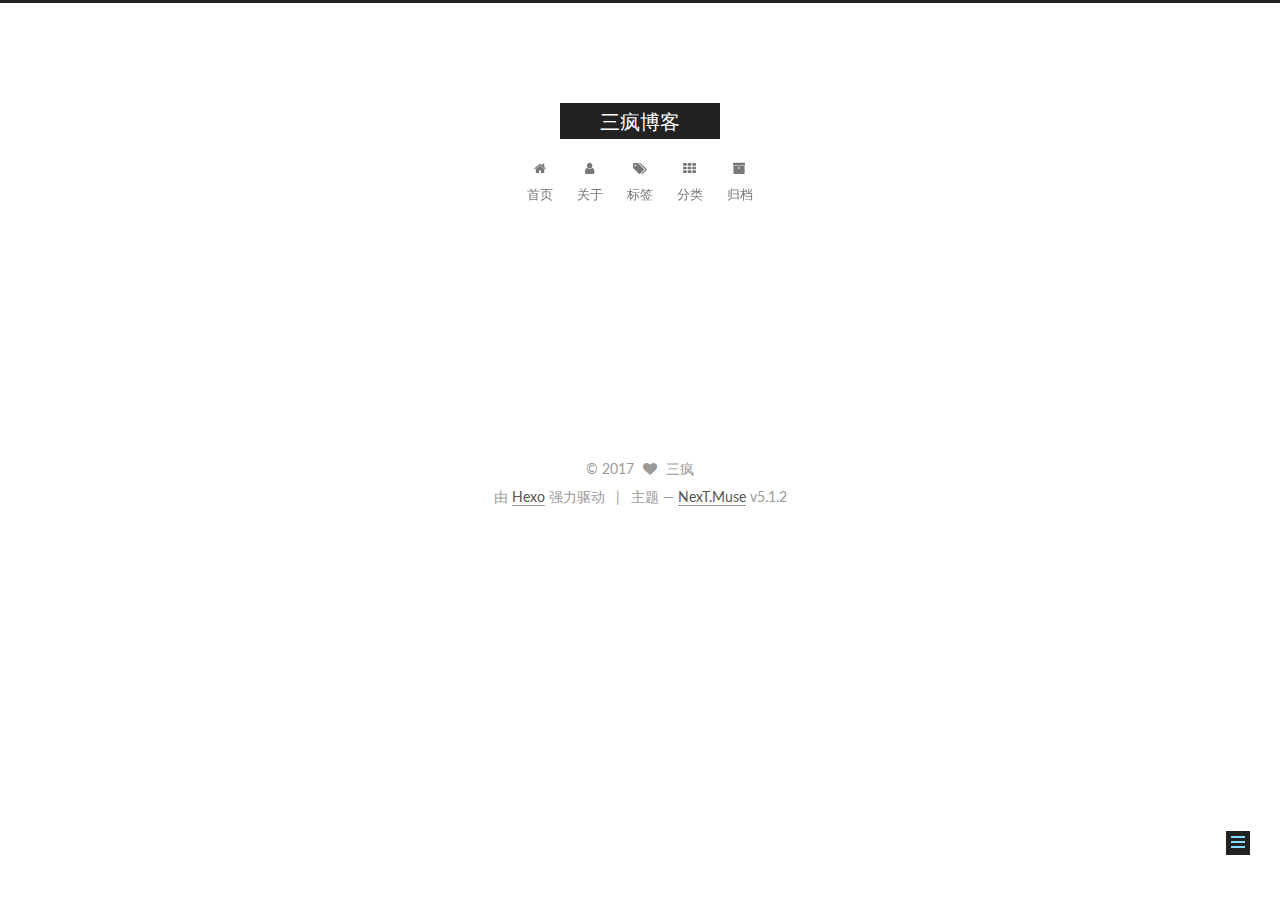
<file: tags/index.html>
<!DOCTYPE html>



  


<html class="theme-next muse use-motion" lang="zh-Hans">
<head>
  <meta charset="UTF-8"/>
<meta http-equiv="X-UA-Compatible" content="IE=edge" />
<meta name="viewport" content="width=device-width, initial-scale=1, maximum-scale=1"/>
<meta name="theme-color" content="#222">









<meta http-equiv="Cache-Control" content="no-transform" />
<meta http-equiv="Cache-Control" content="no-siteapp" />
















  
  
  <link href="/lib/fancybox/source/jquery.fancybox.css?v=2.1.5" rel="stylesheet" type="text/css" />




  
  
  
  

  
    
    
  

  

  

  

  

  
    
    
    <link href="//fonts.googleapis.com/css?family=Lato:300,300italic,400,400italic,700,700italic&subset=latin,latin-ext" rel="stylesheet" type="text/css">
  






<link href="/lib/font-awesome/css/font-awesome.min.css?v=4.6.2" rel="stylesheet" type="text/css" />

<link href="/css/main.css?v=5.1.2" rel="stylesheet" type="text/css" />


  <meta name="keywords" content="Hexo, NexT" />








  <link rel="shortcut icon" type="image/x-icon" href="/favicon.ico?v=5.1.2" />






<meta name="description" content="技术的记录">
<meta property="og:type" content="website">
<meta property="og:title" content="Tags">
<meta property="og:url" content="http://yoursite.com/tags/index.html">
<meta property="og:site_name" content="三疯博客">
<meta property="og:description" content="技术的记录">
<meta property="og:locale" content="zh-Hans">
<meta property="og:updated_time" content="2017-09-14T08:18:14.769Z">
<meta name="twitter:card" content="summary">
<meta name="twitter:title" content="Tags">
<meta name="twitter:description" content="技术的记录">



<script type="text/javascript" id="hexo.configurations">
  var NexT = window.NexT || {};
  var CONFIG = {
    root: '/',
    scheme: 'Muse',
    version: '5.1.2',
    sidebar: {"position":"left","display":"post","offset":12,"offset_float":12,"b2t":false,"scrollpercent":false,"onmobile":false},
    fancybox: true,
    tabs: true,
    motion: {"enable":true,"async":false,"transition":{"post_block":"fadeIn","post_header":"slideDownIn","post_body":"slideDownIn","coll_header":"slideLeftIn"}},
    duoshuo: {
      userId: '0',
      author: '博主'
    },
    algolia: {
      applicationID: '',
      apiKey: '',
      indexName: '',
      hits: {"per_page":10},
      labels: {"input_placeholder":"Search for Posts","hits_empty":"We didn't find any results for the search: ${query}","hits_stats":"${hits} results found in ${time} ms"}
    }
  };
</script>



  <link rel="canonical" href="http://yoursite.com/tags/"/>





  <title>Tags | 三疯博客</title>
  








</head>

<body itemscope itemtype="http://schema.org/WebPage" lang="zh-Hans">

  
  
    
  

  <div class="container sidebar-position-left page-post-detail">
    <div class="headband"></div>

    <header id="header" class="header" itemscope itemtype="http://schema.org/WPHeader">
      <div class="header-inner"><div class="site-brand-wrapper">
  <div class="site-meta ">
    

    <div class="custom-logo-site-title">
      <a href="/"  class="brand" rel="start">
        <span class="logo-line-before"><i></i></span>
        <span class="site-title">三疯博客</span>
        <span class="logo-line-after"><i></i></span>
      </a>
    </div>
      
        <p class="site-subtitle"></p>
      
  </div>

  <div class="site-nav-toggle">
    <button>
      <span class="btn-bar"></span>
      <span class="btn-bar"></span>
      <span class="btn-bar"></span>
    </button>
  </div>
</div>

<nav class="site-nav">
  

  
    <ul id="menu" class="menu">
      
        
        <li class="menu-item menu-item-home">
          <a href="/" rel="section">
            
              <i class="menu-item-icon fa fa-fw fa-home"></i> <br />
            
            首页
          </a>
        </li>
      
        
        <li class="menu-item menu-item-about">
          <a href="/about/" rel="section">
            
              <i class="menu-item-icon fa fa-fw fa-user"></i> <br />
            
            关于
          </a>
        </li>
      
        
        <li class="menu-item menu-item-tags">
          <a href="/tags/" rel="section">
            
              <i class="menu-item-icon fa fa-fw fa-tags"></i> <br />
            
            标签
          </a>
        </li>
      
        
        <li class="menu-item menu-item-categories">
          <a href="/categories/" rel="section">
            
              <i class="menu-item-icon fa fa-fw fa-th"></i> <br />
            
            分类
          </a>
        </li>
      
        
        <li class="menu-item menu-item-archives">
          <a href="/archives/" rel="section">
            
              <i class="menu-item-icon fa fa-fw fa-archive"></i> <br />
            
            归档
          </a>
        </li>
      

      
    </ul>
  

  
</nav>



 </div>
    </header>

    <main id="main" class="main">
      <div class="main-inner">
        <div class="content-wrap">
          <div id="content" class="content">
            

  <div id="posts" class="posts-expand">
    
    
    
    <div class="post-block page">
      <header class="post-header">

	<h1 class="post-title" itemprop="name headline">Tags</h1>



</header>

      
      
      
      <div class="post-body">
        
        
          
        
      </div>
      
      
      
    </div>
    
    
    
  </div>


          </div>
          


          
  <div class="comments" id="comments">
    
  </div>


        </div>
        
          
  
  <div class="sidebar-toggle">
    <div class="sidebar-toggle-line-wrap">
      <span class="sidebar-toggle-line sidebar-toggle-line-first"></span>
      <span class="sidebar-toggle-line sidebar-toggle-line-middle"></span>
      <span class="sidebar-toggle-line sidebar-toggle-line-last"></span>
    </div>
  </div>

  <aside id="sidebar" class="sidebar">
    
    <div class="sidebar-inner">

      

      

      <section class="site-overview sidebar-panel sidebar-panel-active">
        <div class="site-author motion-element" itemprop="author" itemscope itemtype="http://schema.org/Person">
          
            <img class="site-author-image" itemprop="image"
              src="/images/avatar.jpg"
              alt="三疯" />
          
            <p class="site-author-name" itemprop="name">三疯</p>
            <p class="site-description motion-element" itemprop="description">技术的记录</p>
        </div>

        <nav class="site-state motion-element">

          
            <div class="site-state-item site-state-posts">
            
              <a href="/archives/">
            
                <span class="site-state-item-count">2</span>
                <span class="site-state-item-name">日志</span>
              </a>
            </div>
          

          

          

        </nav>

        

        <div class="links-of-author motion-element">
          
        </div>

        
        

        
        

        


      </section>

      

      

    </div>
  </aside>


        
      </div>
    </main>

    <footer id="footer" class="footer">
      <div class="footer-inner">
        <div class="copyright" >
  
  &copy; 
  <span itemprop="copyrightYear">2017</span>
  <span class="with-love">
    <i class="fa fa-heart"></i>
  </span>
  <span class="author" itemprop="copyrightHolder">三疯</span>

  
</div>


  <div class="powered-by">由 <a class="theme-link" href="https://hexo.io">Hexo</a> 强力驱动</div>

  <span class="post-meta-divider">|</span>

  <div class="theme-info">主题 &mdash; <a class="theme-link" href="https://github.com/iissnan/hexo-theme-next">NexT.Muse</a> v5.1.2</div>


        







        
      </div>
    </footer>

    
      <div class="back-to-top">
        <i class="fa fa-arrow-up"></i>
        
      </div>
    

  </div>

  

<script type="text/javascript">
  if (Object.prototype.toString.call(window.Promise) !== '[object Function]') {
    window.Promise = null;
  }
</script>









  












  
  <script type="text/javascript" src="/lib/jquery/index.js?v=2.1.3"></script>

  
  <script type="text/javascript" src="/lib/fastclick/lib/fastclick.min.js?v=1.0.6"></script>

  
  <script type="text/javascript" src="/lib/jquery_lazyload/jquery.lazyload.js?v=1.9.7"></script>

  
  <script type="text/javascript" src="/lib/velocity/velocity.min.js?v=1.2.1"></script>

  
  <script type="text/javascript" src="/lib/velocity/velocity.ui.min.js?v=1.2.1"></script>

  
  <script type="text/javascript" src="/lib/fancybox/source/jquery.fancybox.pack.js?v=2.1.5"></script>


  


  <script type="text/javascript" src="/js/src/utils.js?v=5.1.2"></script>

  <script type="text/javascript" src="/js/src/motion.js?v=5.1.2"></script>



  
  

  <script type="text/javascript" src="/js/src/scrollspy.js?v=5.1.2"></script>
<script type="text/javascript" src="/js/src/post-details.js?v=5.1.2"></script>


  

  


  <script type="text/javascript" src="/js/src/bootstrap.js?v=5.1.2"></script>



  


  




	





  





  








  





  

  

  

  

  

  

</body>
</html>
</file>
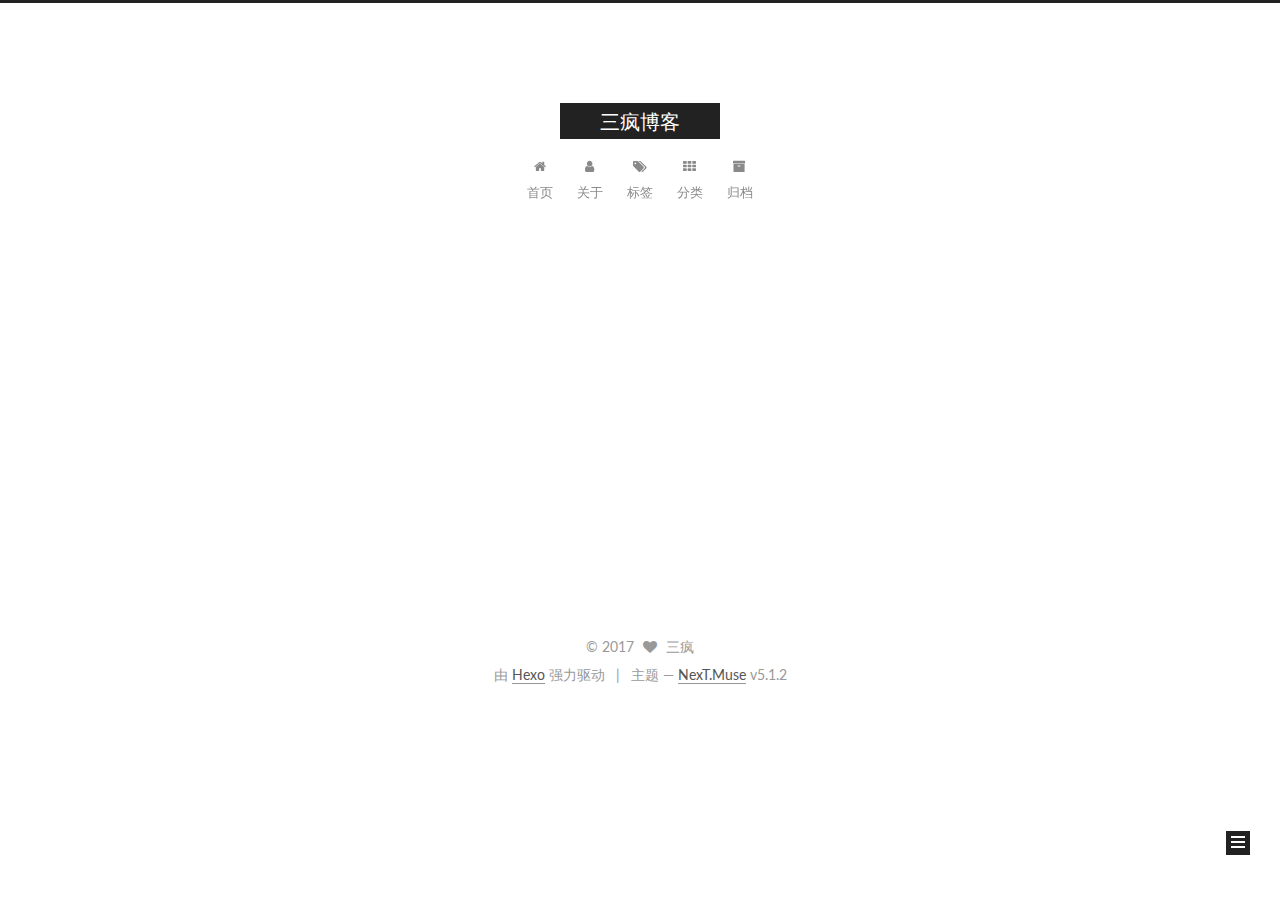
<file: archives/2017/index.html>
<!DOCTYPE html>



  


<html class="theme-next muse use-motion" lang="zh-Hans">
<head>
  <meta charset="UTF-8"/>
<meta http-equiv="X-UA-Compatible" content="IE=edge" />
<meta name="viewport" content="width=device-width, initial-scale=1, maximum-scale=1"/>
<meta name="theme-color" content="#222">









<meta http-equiv="Cache-Control" content="no-transform" />
<meta http-equiv="Cache-Control" content="no-siteapp" />
















  
  
  <link href="/lib/fancybox/source/jquery.fancybox.css?v=2.1.5" rel="stylesheet" type="text/css" />




  
  
  
  

  
    
    
  

  

  

  

  

  
    
    
    <link href="//fonts.googleapis.com/css?family=Lato:300,300italic,400,400italic,700,700italic&subset=latin,latin-ext" rel="stylesheet" type="text/css">
  






<link href="/lib/font-awesome/css/font-awesome.min.css?v=4.6.2" rel="stylesheet" type="text/css" />

<link href="/css/main.css?v=5.1.2" rel="stylesheet" type="text/css" />


  <meta name="keywords" content="Hexo, NexT" />








  <link rel="shortcut icon" type="image/x-icon" href="/favicon.ico?v=5.1.2" />






<meta name="description" content="技术的记录">
<meta property="og:type" content="website">
<meta property="og:title" content="三疯博客">
<meta property="og:url" content="http://yoursite.com/archives/2017/index.html">
<meta property="og:site_name" content="三疯博客">
<meta property="og:description" content="技术的记录">
<meta property="og:locale" content="zh-Hans">
<meta name="twitter:card" content="summary">
<meta name="twitter:title" content="三疯博客">
<meta name="twitter:description" content="技术的记录">



<script type="text/javascript" id="hexo.configurations">
  var NexT = window.NexT || {};
  var CONFIG = {
    root: '/',
    scheme: 'Muse',
    version: '5.1.2',
    sidebar: {"position":"left","display":"post","offset":12,"offset_float":12,"b2t":false,"scrollpercent":false,"onmobile":false},
    fancybox: true,
    tabs: true,
    motion: {"enable":true,"async":false,"transition":{"post_block":"fadeIn","post_header":"slideDownIn","post_body":"slideDownIn","coll_header":"slideLeftIn"}},
    duoshuo: {
      userId: '0',
      author: '博主'
    },
    algolia: {
      applicationID: '',
      apiKey: '',
      indexName: '',
      hits: {"per_page":10},
      labels: {"input_placeholder":"Search for Posts","hits_empty":"We didn't find any results for the search: ${query}","hits_stats":"${hits} results found in ${time} ms"}
    }
  };
</script>



  <link rel="canonical" href="http://yoursite.com/archives/2017/"/>





  <title>归档 | 三疯博客</title>
  








</head>

<body itemscope itemtype="http://schema.org/WebPage" lang="zh-Hans">

  
  
    
  

  <div class="container sidebar-position-left page-archive">
    <div class="headband"></div>

    <header id="header" class="header" itemscope itemtype="http://schema.org/WPHeader">
      <div class="header-inner"><div class="site-brand-wrapper">
  <div class="site-meta ">
    

    <div class="custom-logo-site-title">
      <a href="/"  class="brand" rel="start">
        <span class="logo-line-before"><i></i></span>
        <span class="site-title">三疯博客</span>
        <span class="logo-line-after"><i></i></span>
      </a>
    </div>
      
        <p class="site-subtitle"></p>
      
  </div>

  <div class="site-nav-toggle">
    <button>
      <span class="btn-bar"></span>
      <span class="btn-bar"></span>
      <span class="btn-bar"></span>
    </button>
  </div>
</div>

<nav class="site-nav">
  

  
    <ul id="menu" class="menu">
      
        
        <li class="menu-item menu-item-home">
          <a href="/" rel="section">
            
              <i class="menu-item-icon fa fa-fw fa-home"></i> <br />
            
            首页
          </a>
        </li>
      
        
        <li class="menu-item menu-item-about">
          <a href="/about/" rel="section">
            
              <i class="menu-item-icon fa fa-fw fa-user"></i> <br />
            
            关于
          </a>
        </li>
      
        
        <li class="menu-item menu-item-tags">
          <a href="/tags/" rel="section">
            
              <i class="menu-item-icon fa fa-fw fa-tags"></i> <br />
            
            标签
          </a>
        </li>
      
        
        <li class="menu-item menu-item-categories">
          <a href="/categories/" rel="section">
            
              <i class="menu-item-icon fa fa-fw fa-th"></i> <br />
            
            分类
          </a>
        </li>
      
        
        <li class="menu-item menu-item-archives">
          <a href="/archives/" rel="section">
            
              <i class="menu-item-icon fa fa-fw fa-archive"></i> <br />
            
            归档
          </a>
        </li>
      

      
    </ul>
  

  
</nav>



 </div>
    </header>

    <main id="main" class="main">
      <div class="main-inner">
        <div class="content-wrap">
          <div id="content" class="content">
            

  
  
  
  <div class="post-block archive">
    <div id="posts" class="posts-collapse">
      <span class="archive-move-on"></span>

      <span class="archive-page-counter">
        
        
        
          
        
        嗯..! 目前共计 2 篇日志。 继续努力。
      </span>

      

        
        
        

        
          
          <div class="collection-title">
            <h1 class="archive-year" id="archive-year-2017">2017</h1>
          </div>
        
        

        

  <article class="post post-type-normal" itemscope itemtype="http://schema.org/Article">
    <header class="post-header">

      <h2 class="post-title">
        
            <a class="post-title-link" href="/2017/09/15/hexo博客发表/" itemprop="url">
              
                <span itemprop="name">如何利用hexo发表博客</span>
              
            </a>
        
      </h2>

      <div class="post-meta">
        <time class="post-time" itemprop="dateCreated"
              datetime="2017-09-15T09:26:17+08:00"
              content="2017-09-15" >
          09-15
        </time>
      </div>

    </header>
  </article>



      

        
        
        

        
        

        

  <article class="post post-type-normal" itemscope itemtype="http://schema.org/Article">
    <header class="post-header">

      <h2 class="post-title">
        
            <a class="post-title-link" href="/2017/09/14/github配置/" itemprop="url">
              
                <span itemprop="name">ssh拉取github代码</span>
              
            </a>
        
      </h2>

      <div class="post-meta">
        <time class="post-time" itemprop="dateCreated"
              datetime="2017-09-14T16:51:27+08:00"
              content="2017-09-14" >
          09-14
        </time>
      </div>

    </header>
  </article>



      

    </div>
  </div>
  
  
  

  



          </div>
          


          

        </div>
        
          
  
  <div class="sidebar-toggle">
    <div class="sidebar-toggle-line-wrap">
      <span class="sidebar-toggle-line sidebar-toggle-line-first"></span>
      <span class="sidebar-toggle-line sidebar-toggle-line-middle"></span>
      <span class="sidebar-toggle-line sidebar-toggle-line-last"></span>
    </div>
  </div>

  <aside id="sidebar" class="sidebar">
    
    <div class="sidebar-inner">

      

      

      <section class="site-overview sidebar-panel sidebar-panel-active">
        <div class="site-author motion-element" itemprop="author" itemscope itemtype="http://schema.org/Person">
          
            <img class="site-author-image" itemprop="image"
              src="/images/avatar.jpg"
              alt="三疯" />
          
            <p class="site-author-name" itemprop="name">三疯</p>
            <p class="site-description motion-element" itemprop="description">技术的记录</p>
        </div>

        <nav class="site-state motion-element">

          
            <div class="site-state-item site-state-posts">
            
              <a href="/archives/">
            
                <span class="site-state-item-count">2</span>
                <span class="site-state-item-name">日志</span>
              </a>
            </div>
          

          

          

        </nav>

        

        <div class="links-of-author motion-element">
          
        </div>

        
        

        
        

        


      </section>

      

      

    </div>
  </aside>


        
      </div>
    </main>

    <footer id="footer" class="footer">
      <div class="footer-inner">
        <div class="copyright" >
  
  &copy; 
  <span itemprop="copyrightYear">2017</span>
  <span class="with-love">
    <i class="fa fa-heart"></i>
  </span>
  <span class="author" itemprop="copyrightHolder">三疯</span>

  
</div>


  <div class="powered-by">由 <a class="theme-link" href="https://hexo.io">Hexo</a> 强力驱动</div>

  <span class="post-meta-divider">|</span>

  <div class="theme-info">主题 &mdash; <a class="theme-link" href="https://github.com/iissnan/hexo-theme-next">NexT.Muse</a> v5.1.2</div>


        







        
      </div>
    </footer>

    
      <div class="back-to-top">
        <i class="fa fa-arrow-up"></i>
        
      </div>
    

  </div>

  

<script type="text/javascript">
  if (Object.prototype.toString.call(window.Promise) !== '[object Function]') {
    window.Promise = null;
  }
</script>









  












  
  <script type="text/javascript" src="/lib/jquery/index.js?v=2.1.3"></script>

  
  <script type="text/javascript" src="/lib/fastclick/lib/fastclick.min.js?v=1.0.6"></script>

  
  <script type="text/javascript" src="/lib/jquery_lazyload/jquery.lazyload.js?v=1.9.7"></script>

  
  <script type="text/javascript" src="/lib/velocity/velocity.min.js?v=1.2.1"></script>

  
  <script type="text/javascript" src="/lib/velocity/velocity.ui.min.js?v=1.2.1"></script>

  
  <script type="text/javascript" src="/lib/fancybox/source/jquery.fancybox.pack.js?v=2.1.5"></script>


  


  <script type="text/javascript" src="/js/src/utils.js?v=5.1.2"></script>

  <script type="text/javascript" src="/js/src/motion.js?v=5.1.2"></script>



  
  

  <script type="text/javascript" src="/js/src/scrollspy.js?v=5.1.2"></script>
<script type="text/javascript" src="/js/src/post-details.js?v=5.1.2"></script>


  

  


  <script type="text/javascript" src="/js/src/bootstrap.js?v=5.1.2"></script>



  


  




	





  





  








  





  

  

  

  

  

  

</body>
</html>
</file>
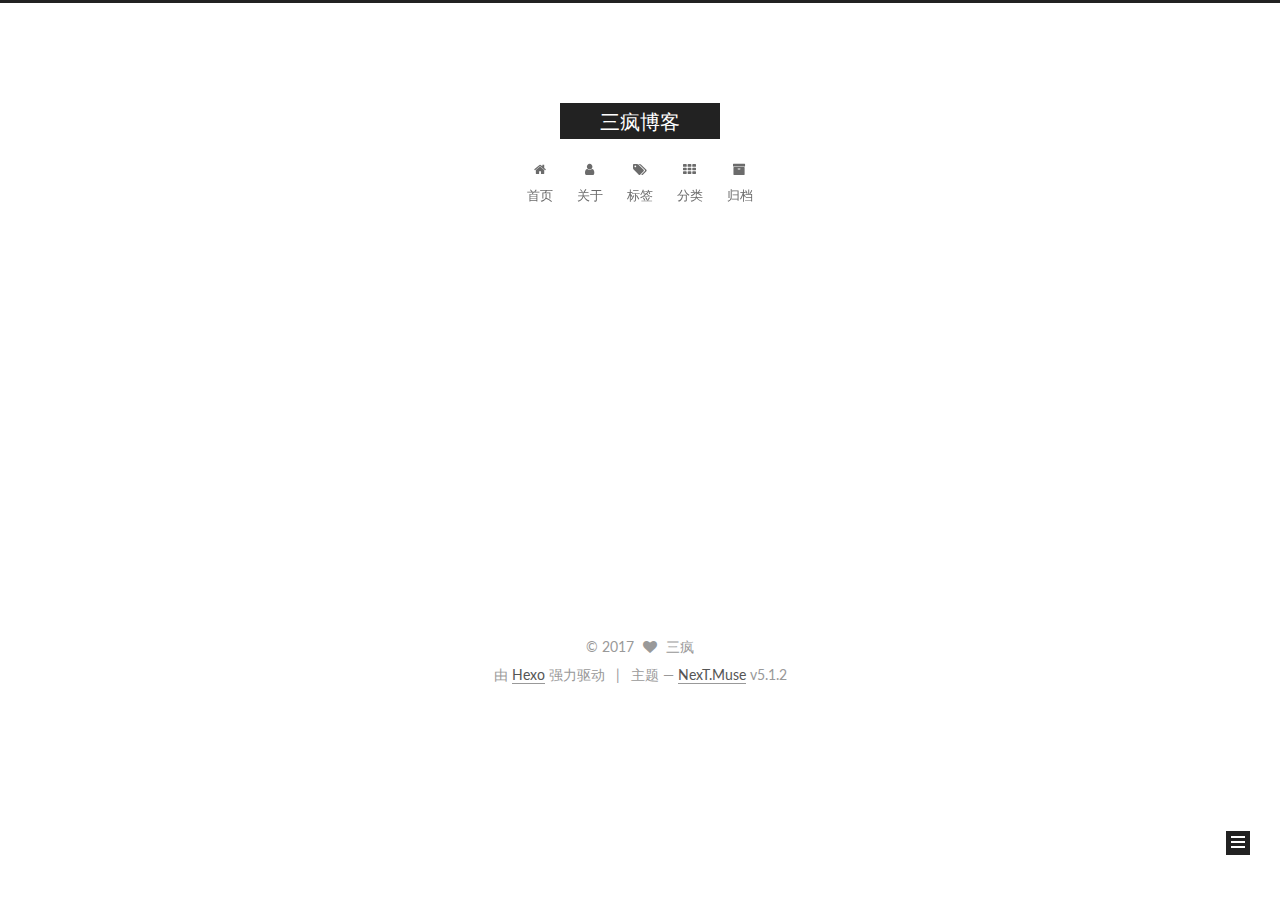
<file: archives/2017/09/index.html>
<!DOCTYPE html>



  


<html class="theme-next muse use-motion" lang="zh-Hans">
<head>
  <meta charset="UTF-8"/>
<meta http-equiv="X-UA-Compatible" content="IE=edge" />
<meta name="viewport" content="width=device-width, initial-scale=1, maximum-scale=1"/>
<meta name="theme-color" content="#222">









<meta http-equiv="Cache-Control" content="no-transform" />
<meta http-equiv="Cache-Control" content="no-siteapp" />
















  
  
  <link href="/lib/fancybox/source/jquery.fancybox.css?v=2.1.5" rel="stylesheet" type="text/css" />




  
  
  
  

  
    
    
  

  

  

  

  

  
    
    
    <link href="//fonts.googleapis.com/css?family=Lato:300,300italic,400,400italic,700,700italic&subset=latin,latin-ext" rel="stylesheet" type="text/css">
  






<link href="/lib/font-awesome/css/font-awesome.min.css?v=4.6.2" rel="stylesheet" type="text/css" />

<link href="/css/main.css?v=5.1.2" rel="stylesheet" type="text/css" />


  <meta name="keywords" content="Hexo, NexT" />








  <link rel="shortcut icon" type="image/x-icon" href="/favicon.ico?v=5.1.2" />






<meta name="description" content="技术的记录">
<meta property="og:type" content="website">
<meta property="og:title" content="三疯博客">
<meta property="og:url" content="http://yoursite.com/archives/2017/09/index.html">
<meta property="og:site_name" content="三疯博客">
<meta property="og:description" content="技术的记录">
<meta property="og:locale" content="zh-Hans">
<meta name="twitter:card" content="summary">
<meta name="twitter:title" content="三疯博客">
<meta name="twitter:description" content="技术的记录">



<script type="text/javascript" id="hexo.configurations">
  var NexT = window.NexT || {};
  var CONFIG = {
    root: '/',
    scheme: 'Muse',
    version: '5.1.2',
    sidebar: {"position":"left","display":"post","offset":12,"offset_float":12,"b2t":false,"scrollpercent":false,"onmobile":false},
    fancybox: true,
    tabs: true,
    motion: {"enable":true,"async":false,"transition":{"post_block":"fadeIn","post_header":"slideDownIn","post_body":"slideDownIn","coll_header":"slideLeftIn"}},
    duoshuo: {
      userId: '0',
      author: '博主'
    },
    algolia: {
      applicationID: '',
      apiKey: '',
      indexName: '',
      hits: {"per_page":10},
      labels: {"input_placeholder":"Search for Posts","hits_empty":"We didn't find any results for the search: ${query}","hits_stats":"${hits} results found in ${time} ms"}
    }
  };
</script>



  <link rel="canonical" href="http://yoursite.com/archives/2017/09/"/>





  <title>归档 | 三疯博客</title>
  








</head>

<body itemscope itemtype="http://schema.org/WebPage" lang="zh-Hans">

  
  
    
  

  <div class="container sidebar-position-left page-archive">
    <div class="headband"></div>

    <header id="header" class="header" itemscope itemtype="http://schema.org/WPHeader">
      <div class="header-inner"><div class="site-brand-wrapper">
  <div class="site-meta ">
    

    <div class="custom-logo-site-title">
      <a href="/"  class="brand" rel="start">
        <span class="logo-line-before"><i></i></span>
        <span class="site-title">三疯博客</span>
        <span class="logo-line-after"><i></i></span>
      </a>
    </div>
      
        <p class="site-subtitle"></p>
      
  </div>

  <div class="site-nav-toggle">
    <button>
      <span class="btn-bar"></span>
      <span class="btn-bar"></span>
      <span class="btn-bar"></span>
    </button>
  </div>
</div>

<nav class="site-nav">
  

  
    <ul id="menu" class="menu">
      
        
        <li class="menu-item menu-item-home">
          <a href="/" rel="section">
            
              <i class="menu-item-icon fa fa-fw fa-home"></i> <br />
            
            首页
          </a>
        </li>
      
        
        <li class="menu-item menu-item-about">
          <a href="/about/" rel="section">
            
              <i class="menu-item-icon fa fa-fw fa-user"></i> <br />
            
            关于
          </a>
        </li>
      
        
        <li class="menu-item menu-item-tags">
          <a href="/tags/" rel="section">
            
              <i class="menu-item-icon fa fa-fw fa-tags"></i> <br />
            
            标签
          </a>
        </li>
      
        
        <li class="menu-item menu-item-categories">
          <a href="/categories/" rel="section">
            
              <i class="menu-item-icon fa fa-fw fa-th"></i> <br />
            
            分类
          </a>
        </li>
      
        
        <li class="menu-item menu-item-archives">
          <a href="/archives/" rel="section">
            
              <i class="menu-item-icon fa fa-fw fa-archive"></i> <br />
            
            归档
          </a>
        </li>
      

      
    </ul>
  

  
</nav>



 </div>
    </header>

    <main id="main" class="main">
      <div class="main-inner">
        <div class="content-wrap">
          <div id="content" class="content">
            

  
  
  
  <div class="post-block archive">
    <div id="posts" class="posts-collapse">
      <span class="archive-move-on"></span>

      <span class="archive-page-counter">
        
        
        
          
        
        嗯..! 目前共计 2 篇日志。 继续努力。
      </span>

      

        
        
        

        
          
          <div class="collection-title">
            <h1 class="archive-year" id="archive-year-2017">2017</h1>
          </div>
        
        

        

  <article class="post post-type-normal" itemscope itemtype="http://schema.org/Article">
    <header class="post-header">

      <h2 class="post-title">
        
            <a class="post-title-link" href="/2017/09/15/hexo博客发表/" itemprop="url">
              
                <span itemprop="name">如何利用hexo发表博客</span>
              
            </a>
        
      </h2>

      <div class="post-meta">
        <time class="post-time" itemprop="dateCreated"
              datetime="2017-09-15T09:26:17+08:00"
              content="2017-09-15" >
          09-15
        </time>
      </div>

    </header>
  </article>



      

        
        
        

        
        

        

  <article class="post post-type-normal" itemscope itemtype="http://schema.org/Article">
    <header class="post-header">

      <h2 class="post-title">
        
            <a class="post-title-link" href="/2017/09/14/github配置/" itemprop="url">
              
                <span itemprop="name">ssh拉取github代码</span>
              
            </a>
        
      </h2>

      <div class="post-meta">
        <time class="post-time" itemprop="dateCreated"
              datetime="2017-09-14T16:51:27+08:00"
              content="2017-09-14" >
          09-14
        </time>
      </div>

    </header>
  </article>



      

    </div>
  </div>
  
  
  

  



          </div>
          


          

        </div>
        
          
  
  <div class="sidebar-toggle">
    <div class="sidebar-toggle-line-wrap">
      <span class="sidebar-toggle-line sidebar-toggle-line-first"></span>
      <span class="sidebar-toggle-line sidebar-toggle-line-middle"></span>
      <span class="sidebar-toggle-line sidebar-toggle-line-last"></span>
    </div>
  </div>

  <aside id="sidebar" class="sidebar">
    
    <div class="sidebar-inner">

      

      

      <section class="site-overview sidebar-panel sidebar-panel-active">
        <div class="site-author motion-element" itemprop="author" itemscope itemtype="http://schema.org/Person">
          
            <img class="site-author-image" itemprop="image"
              src="/images/avatar.jpg"
              alt="三疯" />
          
            <p class="site-author-name" itemprop="name">三疯</p>
            <p class="site-description motion-element" itemprop="description">技术的记录</p>
        </div>

        <nav class="site-state motion-element">

          
            <div class="site-state-item site-state-posts">
            
              <a href="/archives/">
            
                <span class="site-state-item-count">2</span>
                <span class="site-state-item-name">日志</span>
              </a>
            </div>
          

          

          

        </nav>

        

        <div class="links-of-author motion-element">
          
        </div>

        
        

        
        

        


      </section>

      

      

    </div>
  </aside>


        
      </div>
    </main>

    <footer id="footer" class="footer">
      <div class="footer-inner">
        <div class="copyright" >
  
  &copy; 
  <span itemprop="copyrightYear">2017</span>
  <span class="with-love">
    <i class="fa fa-heart"></i>
  </span>
  <span class="author" itemprop="copyrightHolder">三疯</span>

  
</div>


  <div class="powered-by">由 <a class="theme-link" href="https://hexo.io">Hexo</a> 强力驱动</div>

  <span class="post-meta-divider">|</span>

  <div class="theme-info">主题 &mdash; <a class="theme-link" href="https://github.com/iissnan/hexo-theme-next">NexT.Muse</a> v5.1.2</div>


        







        
      </div>
    </footer>

    
      <div class="back-to-top">
        <i class="fa fa-arrow-up"></i>
        
      </div>
    

  </div>

  

<script type="text/javascript">
  if (Object.prototype.toString.call(window.Promise) !== '[object Function]') {
    window.Promise = null;
  }
</script>









  












  
  <script type="text/javascript" src="/lib/jquery/index.js?v=2.1.3"></script>

  
  <script type="text/javascript" src="/lib/fastclick/lib/fastclick.min.js?v=1.0.6"></script>

  
  <script type="text/javascript" src="/lib/jquery_lazyload/jquery.lazyload.js?v=1.9.7"></script>

  
  <script type="text/javascript" src="/lib/velocity/velocity.min.js?v=1.2.1"></script>

  
  <script type="text/javascript" src="/lib/velocity/velocity.ui.min.js?v=1.2.1"></script>

  
  <script type="text/javascript" src="/lib/fancybox/source/jquery.fancybox.pack.js?v=2.1.5"></script>


  


  <script type="text/javascript" src="/js/src/utils.js?v=5.1.2"></script>

  <script type="text/javascript" src="/js/src/motion.js?v=5.1.2"></script>



  
  

  <script type="text/javascript" src="/js/src/scrollspy.js?v=5.1.2"></script>
<script type="text/javascript" src="/js/src/post-details.js?v=5.1.2"></script>


  

  


  <script type="text/javascript" src="/js/src/bootstrap.js?v=5.1.2"></script>



  


  




	





  





  








  





  

  

  

  

  

  

</body>
</html>
</file>
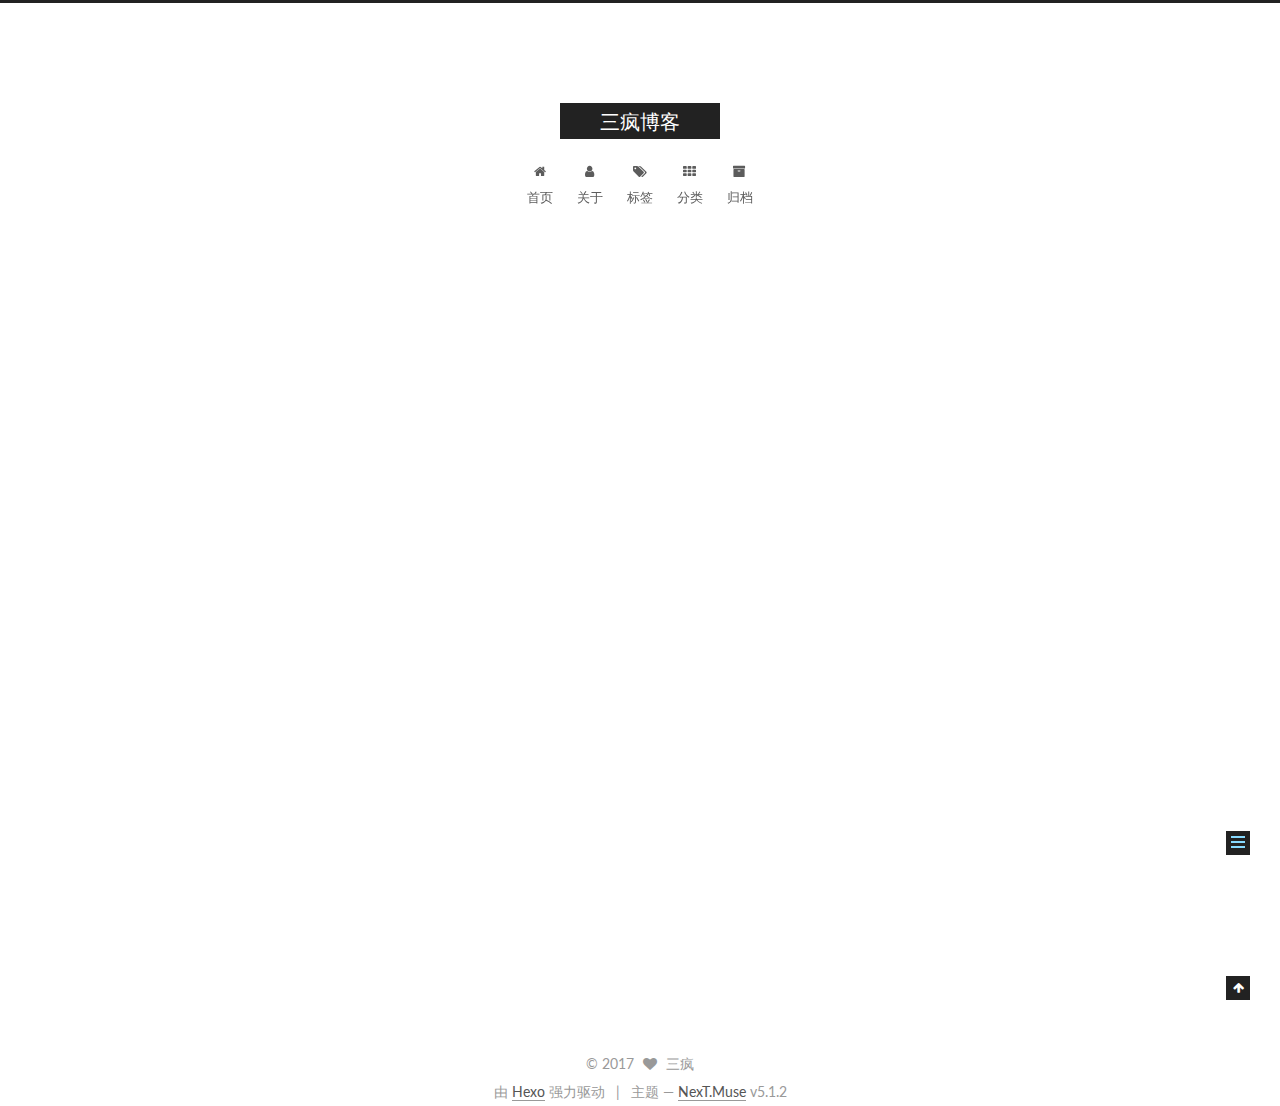
<file: 2017/09/14/github配置/index.html>
<!DOCTYPE html>



  


<html class="theme-next muse use-motion" lang="zh-Hans">
<head>
  <meta charset="UTF-8"/>
<meta http-equiv="X-UA-Compatible" content="IE=edge" />
<meta name="viewport" content="width=device-width, initial-scale=1, maximum-scale=1"/>
<meta name="theme-color" content="#222">









<meta http-equiv="Cache-Control" content="no-transform" />
<meta http-equiv="Cache-Control" content="no-siteapp" />
















  
  
  <link href="/lib/fancybox/source/jquery.fancybox.css?v=2.1.5" rel="stylesheet" type="text/css" />




  
  
  
  

  
    
    
  

  

  

  

  

  
    
    
    <link href="//fonts.googleapis.com/css?family=Lato:300,300italic,400,400italic,700,700italic&subset=latin,latin-ext" rel="stylesheet" type="text/css">
  






<link href="/lib/font-awesome/css/font-awesome.min.css?v=4.6.2" rel="stylesheet" type="text/css" />

<link href="/css/main.css?v=5.1.2" rel="stylesheet" type="text/css" />


  <meta name="keywords" content="Hexo, NexT" />








  <link rel="shortcut icon" type="image/x-icon" href="/favicon.ico?v=5.1.2" />






<meta name="description" content="问题描述1今天在使用ssh拉取github上的代码时，提示没有权限或仓库地址不存在，导致无法下载代码 经过google，是因为防火墙问题导致造成的，最后在我们的ssh公私钥文件所在目录添加一个config文件，内容如下123Host github.comHostname ssh.github.comPort 443 然后执行以下命令1ssh -T git@github.com 得到测试结果1Hi">
<meta property="og:type" content="article">
<meta property="og:title" content="ssh拉取github代码">
<meta property="og:url" content="http://yoursite.com/2017/09/14/github配置/index.html">
<meta property="og:site_name" content="三疯博客">
<meta property="og:description" content="问题描述1今天在使用ssh拉取github上的代码时，提示没有权限或仓库地址不存在，导致无法下载代码 经过google，是因为防火墙问题导致造成的，最后在我们的ssh公私钥文件所在目录添加一个config文件，内容如下123Host github.comHostname ssh.github.comPort 443 然后执行以下命令1ssh -T git@github.com 得到测试结果1Hi">
<meta property="og:locale" content="zh-Hans">
<meta property="og:updated_time" content="2017-09-14T08:57:47.299Z">
<meta name="twitter:card" content="summary">
<meta name="twitter:title" content="ssh拉取github代码">
<meta name="twitter:description" content="问题描述1今天在使用ssh拉取github上的代码时，提示没有权限或仓库地址不存在，导致无法下载代码 经过google，是因为防火墙问题导致造成的，最后在我们的ssh公私钥文件所在目录添加一个config文件，内容如下123Host github.comHostname ssh.github.comPort 443 然后执行以下命令1ssh -T git@github.com 得到测试结果1Hi">



<script type="text/javascript" id="hexo.configurations">
  var NexT = window.NexT || {};
  var CONFIG = {
    root: '/',
    scheme: 'Muse',
    version: '5.1.2',
    sidebar: {"position":"left","display":"post","offset":12,"offset_float":12,"b2t":false,"scrollpercent":false,"onmobile":false},
    fancybox: true,
    tabs: true,
    motion: {"enable":true,"async":false,"transition":{"post_block":"fadeIn","post_header":"slideDownIn","post_body":"slideDownIn","coll_header":"slideLeftIn"}},
    duoshuo: {
      userId: '0',
      author: '博主'
    },
    algolia: {
      applicationID: '',
      apiKey: '',
      indexName: '',
      hits: {"per_page":10},
      labels: {"input_placeholder":"Search for Posts","hits_empty":"We didn't find any results for the search: ${query}","hits_stats":"${hits} results found in ${time} ms"}
    }
  };
</script>



  <link rel="canonical" href="http://yoursite.com/2017/09/14/github配置/"/>





  <title>ssh拉取github代码 | 三疯博客</title>
  








</head>

<body itemscope itemtype="http://schema.org/WebPage" lang="zh-Hans">

  
  
    
  

  <div class="container sidebar-position-left page-post-detail">
    <div class="headband"></div>

    <header id="header" class="header" itemscope itemtype="http://schema.org/WPHeader">
      <div class="header-inner"><div class="site-brand-wrapper">
  <div class="site-meta ">
    

    <div class="custom-logo-site-title">
      <a href="/"  class="brand" rel="start">
        <span class="logo-line-before"><i></i></span>
        <span class="site-title">三疯博客</span>
        <span class="logo-line-after"><i></i></span>
      </a>
    </div>
      
        <p class="site-subtitle"></p>
      
  </div>

  <div class="site-nav-toggle">
    <button>
      <span class="btn-bar"></span>
      <span class="btn-bar"></span>
      <span class="btn-bar"></span>
    </button>
  </div>
</div>

<nav class="site-nav">
  

  
    <ul id="menu" class="menu">
      
        
        <li class="menu-item menu-item-home">
          <a href="/" rel="section">
            
              <i class="menu-item-icon fa fa-fw fa-home"></i> <br />
            
            首页
          </a>
        </li>
      
        
        <li class="menu-item menu-item-about">
          <a href="/about/" rel="section">
            
              <i class="menu-item-icon fa fa-fw fa-user"></i> <br />
            
            关于
          </a>
        </li>
      
        
        <li class="menu-item menu-item-tags">
          <a href="/tags/" rel="section">
            
              <i class="menu-item-icon fa fa-fw fa-tags"></i> <br />
            
            标签
          </a>
        </li>
      
        
        <li class="menu-item menu-item-categories">
          <a href="/categories/" rel="section">
            
              <i class="menu-item-icon fa fa-fw fa-th"></i> <br />
            
            分类
          </a>
        </li>
      
        
        <li class="menu-item menu-item-archives">
          <a href="/archives/" rel="section">
            
              <i class="menu-item-icon fa fa-fw fa-archive"></i> <br />
            
            归档
          </a>
        </li>
      

      
    </ul>
  

  
</nav>



 </div>
    </header>

    <main id="main" class="main">
      <div class="main-inner">
        <div class="content-wrap">
          <div id="content" class="content">
            

  <div id="posts" class="posts-expand">
    

  

  
  
  

  <article class="post post-type-normal" itemscope itemtype="http://schema.org/Article">
  
  
  
  <div class="post-block">
    <link itemprop="mainEntityOfPage" href="http://yoursite.com/2017/09/14/github配置/">

    <span hidden itemprop="author" itemscope itemtype="http://schema.org/Person">
      <meta itemprop="name" content="三疯">
      <meta itemprop="description" content="">
      <meta itemprop="image" content="/images/avatar.jpg">
    </span>

    <span hidden itemprop="publisher" itemscope itemtype="http://schema.org/Organization">
      <meta itemprop="name" content="三疯博客">
    </span>

    
      <header class="post-header">

        
        
          <h1 class="post-title" itemprop="name headline">ssh拉取github代码</h1>
        

        <div class="post-meta">
          <span class="post-time">
            
              <span class="post-meta-item-icon">
                <i class="fa fa-calendar-o"></i>
              </span>
              
                <span class="post-meta-item-text">发表于</span>
              
              <time title="创建于" itemprop="dateCreated datePublished" datetime="2017-09-14T16:51:27+08:00">
                2017-09-14
              </time>
            

            

            
          </span>

          

          
            
          

          
          

          

          

          

        </div>
      </header>
    

    
    
    
    <div class="post-body" itemprop="articleBody">

      
      

      
        <h6 id="问题描述"><a href="#问题描述" class="headerlink" title="问题描述"></a>问题描述</h6><figure class="highlight plain"><table><tr><td class="gutter"><pre><div class="line">1</div></pre></td><td class="code"><pre><div class="line">今天在使用ssh拉取github上的代码时，提示没有权限或仓库地址不存在，导致无法下载代码</div></pre></td></tr></table></figure>
<p>经过google，是因为防火墙问题导致造成的，最后在我们的ssh公私钥文件所在目录添加一个config文件，内容如下<br><figure class="highlight plain"><table><tr><td class="gutter"><pre><div class="line">1</div><div class="line">2</div><div class="line">3</div></pre></td><td class="code"><pre><div class="line">Host github.com</div><div class="line">Hostname ssh.github.com</div><div class="line">Port 443</div></pre></td></tr></table></figure></p>
<p>然后执行以下命令<br><figure class="highlight plain"><table><tr><td class="gutter"><pre><div class="line">1</div></pre></td><td class="code"><pre><div class="line">ssh -T git@github.com</div></pre></td></tr></table></figure></p>
<p>得到测试结果<br><figure class="highlight plain"><table><tr><td class="gutter"><pre><div class="line">1</div></pre></td><td class="code"><pre><div class="line">Hi username! You&apos;ve successfully authenticated, but GitHub does not provide shell access.</div></pre></td></tr></table></figure></p>

      
    </div>
    
    
    

    

    

    

    <footer class="post-footer">
      

      
      
      

      
        <div class="post-nav">
          <div class="post-nav-next post-nav-item">
            
          </div>

          <span class="post-nav-divider"></span>

          <div class="post-nav-prev post-nav-item">
            
              <a href="/2017/09/15/hexo博客发表/" rel="prev" title="如何利用hexo发表博客">
                如何利用hexo发表博客 <i class="fa fa-chevron-right"></i>
              </a>
            
          </div>
        </div>
      

      
      
    </footer>
  </div>
  
  
  
  </article>



    <div class="post-spread">
      
    </div>
  </div>


          </div>
          


          
  <div class="comments" id="comments">
    
  </div>


        </div>
        
          
  
  <div class="sidebar-toggle">
    <div class="sidebar-toggle-line-wrap">
      <span class="sidebar-toggle-line sidebar-toggle-line-first"></span>
      <span class="sidebar-toggle-line sidebar-toggle-line-middle"></span>
      <span class="sidebar-toggle-line sidebar-toggle-line-last"></span>
    </div>
  </div>

  <aside id="sidebar" class="sidebar">
    
    <div class="sidebar-inner">

      

      
        <ul class="sidebar-nav motion-element">
          <li class="sidebar-nav-toc sidebar-nav-active" data-target="post-toc-wrap" >
            文章目录
          </li>
          <li class="sidebar-nav-overview" data-target="site-overview">
            站点概览
          </li>
        </ul>
      

      <section class="site-overview sidebar-panel">
        <div class="site-author motion-element" itemprop="author" itemscope itemtype="http://schema.org/Person">
          
            <img class="site-author-image" itemprop="image"
              src="/images/avatar.jpg"
              alt="三疯" />
          
            <p class="site-author-name" itemprop="name">三疯</p>
            <p class="site-description motion-element" itemprop="description">技术的记录</p>
        </div>

        <nav class="site-state motion-element">

          
            <div class="site-state-item site-state-posts">
            
              <a href="/archives/">
            
                <span class="site-state-item-count">2</span>
                <span class="site-state-item-name">日志</span>
              </a>
            </div>
          

          

          

        </nav>

        

        <div class="links-of-author motion-element">
          
        </div>

        
        

        
        

        


      </section>

      
      <!--noindex-->
        <section class="post-toc-wrap motion-element sidebar-panel sidebar-panel-active">
          <div class="post-toc">

            
              
            

            
              <div class="post-toc-content"><ol class="nav"><li class="nav-item nav-level-6"><a class="nav-link" href="#问题描述"><span class="nav-number">1.</span> <span class="nav-text">问题描述</span></a></li></ol></div>
            

          </div>
        </section>
      <!--/noindex-->
      

      

    </div>
  </aside>


        
      </div>
    </main>

    <footer id="footer" class="footer">
      <div class="footer-inner">
        <div class="copyright" >
  
  &copy; 
  <span itemprop="copyrightYear">2017</span>
  <span class="with-love">
    <i class="fa fa-heart"></i>
  </span>
  <span class="author" itemprop="copyrightHolder">三疯</span>

  
</div>


  <div class="powered-by">由 <a class="theme-link" href="https://hexo.io">Hexo</a> 强力驱动</div>

  <span class="post-meta-divider">|</span>

  <div class="theme-info">主题 &mdash; <a class="theme-link" href="https://github.com/iissnan/hexo-theme-next">NexT.Muse</a> v5.1.2</div>


        







        
      </div>
    </footer>

    
      <div class="back-to-top">
        <i class="fa fa-arrow-up"></i>
        
      </div>
    

  </div>

  

<script type="text/javascript">
  if (Object.prototype.toString.call(window.Promise) !== '[object Function]') {
    window.Promise = null;
  }
</script>









  












  
  <script type="text/javascript" src="/lib/jquery/index.js?v=2.1.3"></script>

  
  <script type="text/javascript" src="/lib/fastclick/lib/fastclick.min.js?v=1.0.6"></script>

  
  <script type="text/javascript" src="/lib/jquery_lazyload/jquery.lazyload.js?v=1.9.7"></script>

  
  <script type="text/javascript" src="/lib/velocity/velocity.min.js?v=1.2.1"></script>

  
  <script type="text/javascript" src="/lib/velocity/velocity.ui.min.js?v=1.2.1"></script>

  
  <script type="text/javascript" src="/lib/fancybox/source/jquery.fancybox.pack.js?v=2.1.5"></script>


  


  <script type="text/javascript" src="/js/src/utils.js?v=5.1.2"></script>

  <script type="text/javascript" src="/js/src/motion.js?v=5.1.2"></script>



  
  

  <script type="text/javascript" src="/js/src/scrollspy.js?v=5.1.2"></script>
<script type="text/javascript" src="/js/src/post-details.js?v=5.1.2"></script>


  
  <script type="text/javascript" src="/js/src/scrollspy.js?v=5.1.2"></script>
<script type="text/javascript" src="/js/src/post-details.js?v=5.1.2"></script>



  


  <script type="text/javascript" src="/js/src/bootstrap.js?v=5.1.2"></script>



  


  




	





  





  








  





  

  

  

  

  

  

</body>
</html>
</file>
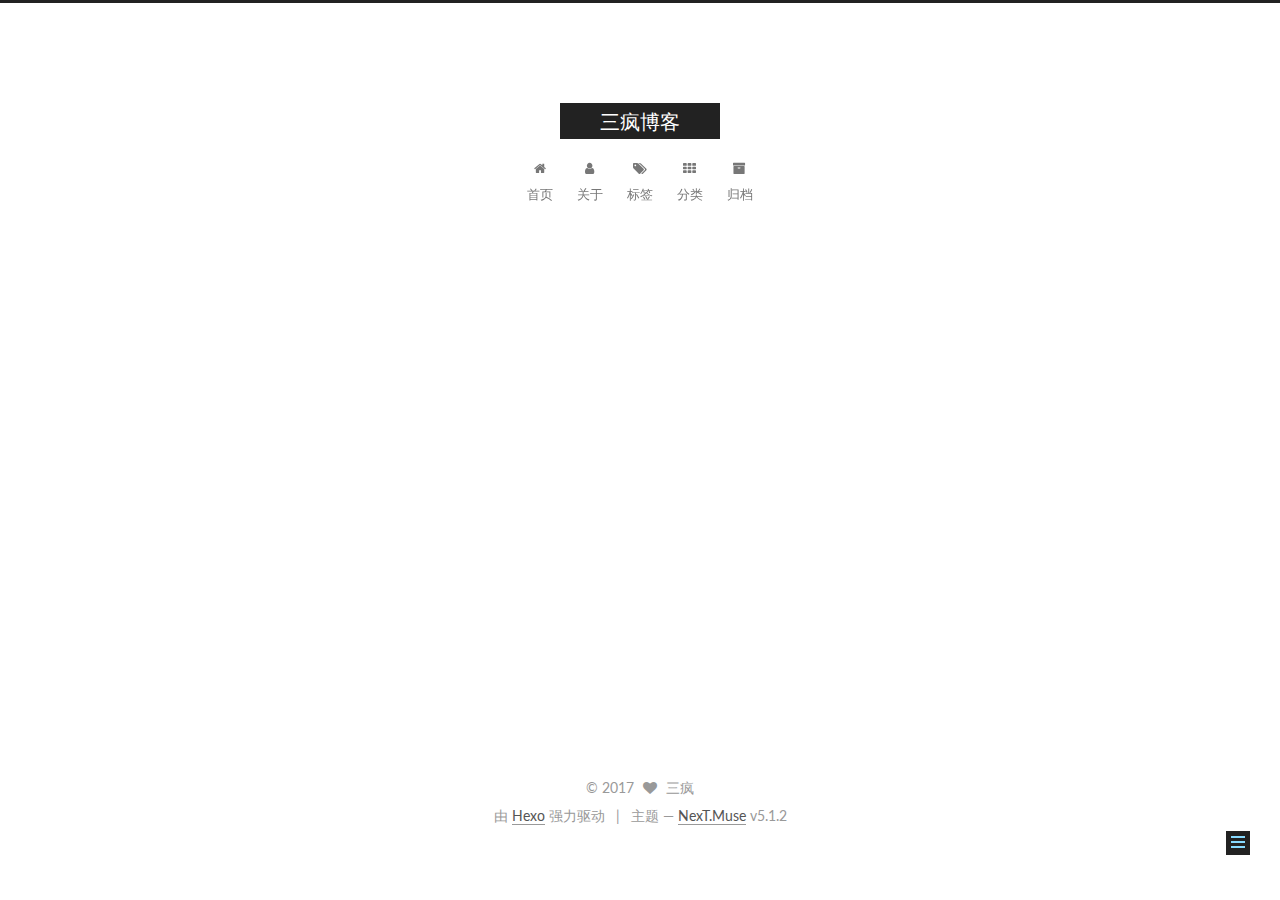
<file: 2017/09/15/hexo博客发表/index.html>
<!DOCTYPE html>



  


<html class="theme-next muse use-motion" lang="zh-Hans">
<head>
  <meta charset="UTF-8"/>
<meta http-equiv="X-UA-Compatible" content="IE=edge" />
<meta name="viewport" content="width=device-width, initial-scale=1, maximum-scale=1"/>
<meta name="theme-color" content="#222">









<meta http-equiv="Cache-Control" content="no-transform" />
<meta http-equiv="Cache-Control" content="no-siteapp" />
















  
  
  <link href="/lib/fancybox/source/jquery.fancybox.css?v=2.1.5" rel="stylesheet" type="text/css" />




  
  
  
  

  
    
    
  

  

  

  

  

  
    
    
    <link href="//fonts.googleapis.com/css?family=Lato:300,300italic,400,400italic,700,700italic&subset=latin,latin-ext" rel="stylesheet" type="text/css">
  






<link href="/lib/font-awesome/css/font-awesome.min.css?v=4.6.2" rel="stylesheet" type="text/css" />

<link href="/css/main.css?v=5.1.2" rel="stylesheet" type="text/css" />


  <meta name="keywords" content="Hexo, NexT" />








  <link rel="shortcut icon" type="image/x-icon" href="/favicon.ico?v=5.1.2" />






<meta name="description" content="简单的发表文章可以按照如下步骤进行1231.在source/_posts文件夹下新建md文件，文件名为之后访问路劲的url地址栏中对应2.使用命令 ‘hexo g’生成静态文件3.使用命令‘hexo d’部署到github上 具体可参考 hexo+github搭建博客">
<meta property="og:type" content="article">
<meta property="og:title" content="如何利用hexo发表博客">
<meta property="og:url" content="http://yoursite.com/2017/09/15/hexo博客发表/index.html">
<meta property="og:site_name" content="三疯博客">
<meta property="og:description" content="简单的发表文章可以按照如下步骤进行1231.在source/_posts文件夹下新建md文件，文件名为之后访问路劲的url地址栏中对应2.使用命令 ‘hexo g’生成静态文件3.使用命令‘hexo d’部署到github上 具体可参考 hexo+github搭建博客">
<meta property="og:locale" content="zh-Hans">
<meta property="og:updated_time" content="2017-09-15T01:32:50.076Z">
<meta name="twitter:card" content="summary">
<meta name="twitter:title" content="如何利用hexo发表博客">
<meta name="twitter:description" content="简单的发表文章可以按照如下步骤进行1231.在source/_posts文件夹下新建md文件，文件名为之后访问路劲的url地址栏中对应2.使用命令 ‘hexo g’生成静态文件3.使用命令‘hexo d’部署到github上 具体可参考 hexo+github搭建博客">



<script type="text/javascript" id="hexo.configurations">
  var NexT = window.NexT || {};
  var CONFIG = {
    root: '/',
    scheme: 'Muse',
    version: '5.1.2',
    sidebar: {"position":"left","display":"post","offset":12,"offset_float":12,"b2t":false,"scrollpercent":false,"onmobile":false},
    fancybox: true,
    tabs: true,
    motion: {"enable":true,"async":false,"transition":{"post_block":"fadeIn","post_header":"slideDownIn","post_body":"slideDownIn","coll_header":"slideLeftIn"}},
    duoshuo: {
      userId: '0',
      author: '博主'
    },
    algolia: {
      applicationID: '',
      apiKey: '',
      indexName: '',
      hits: {"per_page":10},
      labels: {"input_placeholder":"Search for Posts","hits_empty":"We didn't find any results for the search: ${query}","hits_stats":"${hits} results found in ${time} ms"}
    }
  };
</script>



  <link rel="canonical" href="http://yoursite.com/2017/09/15/hexo博客发表/"/>





  <title>如何利用hexo发表博客 | 三疯博客</title>
  








</head>

<body itemscope itemtype="http://schema.org/WebPage" lang="zh-Hans">

  
  
    
  

  <div class="container sidebar-position-left page-post-detail">
    <div class="headband"></div>

    <header id="header" class="header" itemscope itemtype="http://schema.org/WPHeader">
      <div class="header-inner"><div class="site-brand-wrapper">
  <div class="site-meta ">
    

    <div class="custom-logo-site-title">
      <a href="/"  class="brand" rel="start">
        <span class="logo-line-before"><i></i></span>
        <span class="site-title">三疯博客</span>
        <span class="logo-line-after"><i></i></span>
      </a>
    </div>
      
        <p class="site-subtitle"></p>
      
  </div>

  <div class="site-nav-toggle">
    <button>
      <span class="btn-bar"></span>
      <span class="btn-bar"></span>
      <span class="btn-bar"></span>
    </button>
  </div>
</div>

<nav class="site-nav">
  

  
    <ul id="menu" class="menu">
      
        
        <li class="menu-item menu-item-home">
          <a href="/" rel="section">
            
              <i class="menu-item-icon fa fa-fw fa-home"></i> <br />
            
            首页
          </a>
        </li>
      
        
        <li class="menu-item menu-item-about">
          <a href="/about/" rel="section">
            
              <i class="menu-item-icon fa fa-fw fa-user"></i> <br />
            
            关于
          </a>
        </li>
      
        
        <li class="menu-item menu-item-tags">
          <a href="/tags/" rel="section">
            
              <i class="menu-item-icon fa fa-fw fa-tags"></i> <br />
            
            标签
          </a>
        </li>
      
        
        <li class="menu-item menu-item-categories">
          <a href="/categories/" rel="section">
            
              <i class="menu-item-icon fa fa-fw fa-th"></i> <br />
            
            分类
          </a>
        </li>
      
        
        <li class="menu-item menu-item-archives">
          <a href="/archives/" rel="section">
            
              <i class="menu-item-icon fa fa-fw fa-archive"></i> <br />
            
            归档
          </a>
        </li>
      

      
    </ul>
  

  
</nav>



 </div>
    </header>

    <main id="main" class="main">
      <div class="main-inner">
        <div class="content-wrap">
          <div id="content" class="content">
            

  <div id="posts" class="posts-expand">
    

  

  
  
  

  <article class="post post-type-normal" itemscope itemtype="http://schema.org/Article">
  
  
  
  <div class="post-block">
    <link itemprop="mainEntityOfPage" href="http://yoursite.com/2017/09/15/hexo博客发表/">

    <span hidden itemprop="author" itemscope itemtype="http://schema.org/Person">
      <meta itemprop="name" content="三疯">
      <meta itemprop="description" content="">
      <meta itemprop="image" content="/images/avatar.jpg">
    </span>

    <span hidden itemprop="publisher" itemscope itemtype="http://schema.org/Organization">
      <meta itemprop="name" content="三疯博客">
    </span>

    
      <header class="post-header">

        
        
          <h1 class="post-title" itemprop="name headline">如何利用hexo发表博客</h1>
        

        <div class="post-meta">
          <span class="post-time">
            
              <span class="post-meta-item-icon">
                <i class="fa fa-calendar-o"></i>
              </span>
              
                <span class="post-meta-item-text">发表于</span>
              
              <time title="创建于" itemprop="dateCreated datePublished" datetime="2017-09-15T09:26:17+08:00">
                2017-09-15
              </time>
            

            

            
          </span>

          

          
            
          

          
          

          

          

          

        </div>
      </header>
    

    
    
    
    <div class="post-body" itemprop="articleBody">

      
      

      
        <p>简单的发表文章可以按照如下步骤进行<br><figure class="highlight plain"><table><tr><td class="gutter"><pre><div class="line">1</div><div class="line">2</div><div class="line">3</div></pre></td><td class="code"><pre><div class="line">1.在source/_posts文件夹下新建md文件，文件名为之后访问路劲的url地址栏中对应</div><div class="line">2.使用命令 ‘hexo g’生成静态文件</div><div class="line">3.使用命令‘hexo d’部署到github上</div></pre></td></tr></table></figure></p>
<p>具体可参考 <a href="https://linghucong.js.org/2016/04/15/2016-04-15-hexo-github-pages-blog/" target="_blank" rel="external">hexo+github搭建博客</a></p>

      
    </div>
    
    
    

    

    

    

    <footer class="post-footer">
      

      
      
      

      
        <div class="post-nav">
          <div class="post-nav-next post-nav-item">
            
              <a href="/2017/09/14/github配置/" rel="next" title="ssh拉取github代码">
                <i class="fa fa-chevron-left"></i> ssh拉取github代码
              </a>
            
          </div>

          <span class="post-nav-divider"></span>

          <div class="post-nav-prev post-nav-item">
            
          </div>
        </div>
      

      
      
    </footer>
  </div>
  
  
  
  </article>



    <div class="post-spread">
      
    </div>
  </div>


          </div>
          


          
  <div class="comments" id="comments">
    
  </div>


        </div>
        
          
  
  <div class="sidebar-toggle">
    <div class="sidebar-toggle-line-wrap">
      <span class="sidebar-toggle-line sidebar-toggle-line-first"></span>
      <span class="sidebar-toggle-line sidebar-toggle-line-middle"></span>
      <span class="sidebar-toggle-line sidebar-toggle-line-last"></span>
    </div>
  </div>

  <aside id="sidebar" class="sidebar">
    
    <div class="sidebar-inner">

      

      

      <section class="site-overview sidebar-panel sidebar-panel-active">
        <div class="site-author motion-element" itemprop="author" itemscope itemtype="http://schema.org/Person">
          
            <img class="site-author-image" itemprop="image"
              src="/images/avatar.jpg"
              alt="三疯" />
          
            <p class="site-author-name" itemprop="name">三疯</p>
            <p class="site-description motion-element" itemprop="description">技术的记录</p>
        </div>

        <nav class="site-state motion-element">

          
            <div class="site-state-item site-state-posts">
            
              <a href="/archives/">
            
                <span class="site-state-item-count">2</span>
                <span class="site-state-item-name">日志</span>
              </a>
            </div>
          

          

          

        </nav>

        

        <div class="links-of-author motion-element">
          
        </div>

        
        

        
        

        


      </section>

      

      

    </div>
  </aside>


        
      </div>
    </main>

    <footer id="footer" class="footer">
      <div class="footer-inner">
        <div class="copyright" >
  
  &copy; 
  <span itemprop="copyrightYear">2017</span>
  <span class="with-love">
    <i class="fa fa-heart"></i>
  </span>
  <span class="author" itemprop="copyrightHolder">三疯</span>

  
</div>


  <div class="powered-by">由 <a class="theme-link" href="https://hexo.io">Hexo</a> 强力驱动</div>

  <span class="post-meta-divider">|</span>

  <div class="theme-info">主题 &mdash; <a class="theme-link" href="https://github.com/iissnan/hexo-theme-next">NexT.Muse</a> v5.1.2</div>


        







        
      </div>
    </footer>

    
      <div class="back-to-top">
        <i class="fa fa-arrow-up"></i>
        
      </div>
    

  </div>

  

<script type="text/javascript">
  if (Object.prototype.toString.call(window.Promise) !== '[object Function]') {
    window.Promise = null;
  }
</script>









  












  
  <script type="text/javascript" src="/lib/jquery/index.js?v=2.1.3"></script>

  
  <script type="text/javascript" src="/lib/fastclick/lib/fastclick.min.js?v=1.0.6"></script>

  
  <script type="text/javascript" src="/lib/jquery_lazyload/jquery.lazyload.js?v=1.9.7"></script>

  
  <script type="text/javascript" src="/lib/velocity/velocity.min.js?v=1.2.1"></script>

  
  <script type="text/javascript" src="/lib/velocity/velocity.ui.min.js?v=1.2.1"></script>

  
  <script type="text/javascript" src="/lib/fancybox/source/jquery.fancybox.pack.js?v=2.1.5"></script>


  


  <script type="text/javascript" src="/js/src/utils.js?v=5.1.2"></script>

  <script type="text/javascript" src="/js/src/motion.js?v=5.1.2"></script>



  
  

  <script type="text/javascript" src="/js/src/scrollspy.js?v=5.1.2"></script>
<script type="text/javascript" src="/js/src/post-details.js?v=5.1.2"></script>


  
  <script type="text/javascript" src="/js/src/scrollspy.js?v=5.1.2"></script>
<script type="text/javascript" src="/js/src/post-details.js?v=5.1.2"></script>



  


  <script type="text/javascript" src="/js/src/bootstrap.js?v=5.1.2"></script>



  


  




	





  





  








  





  

  

  

  

  

  

</body>
</html>
</file>
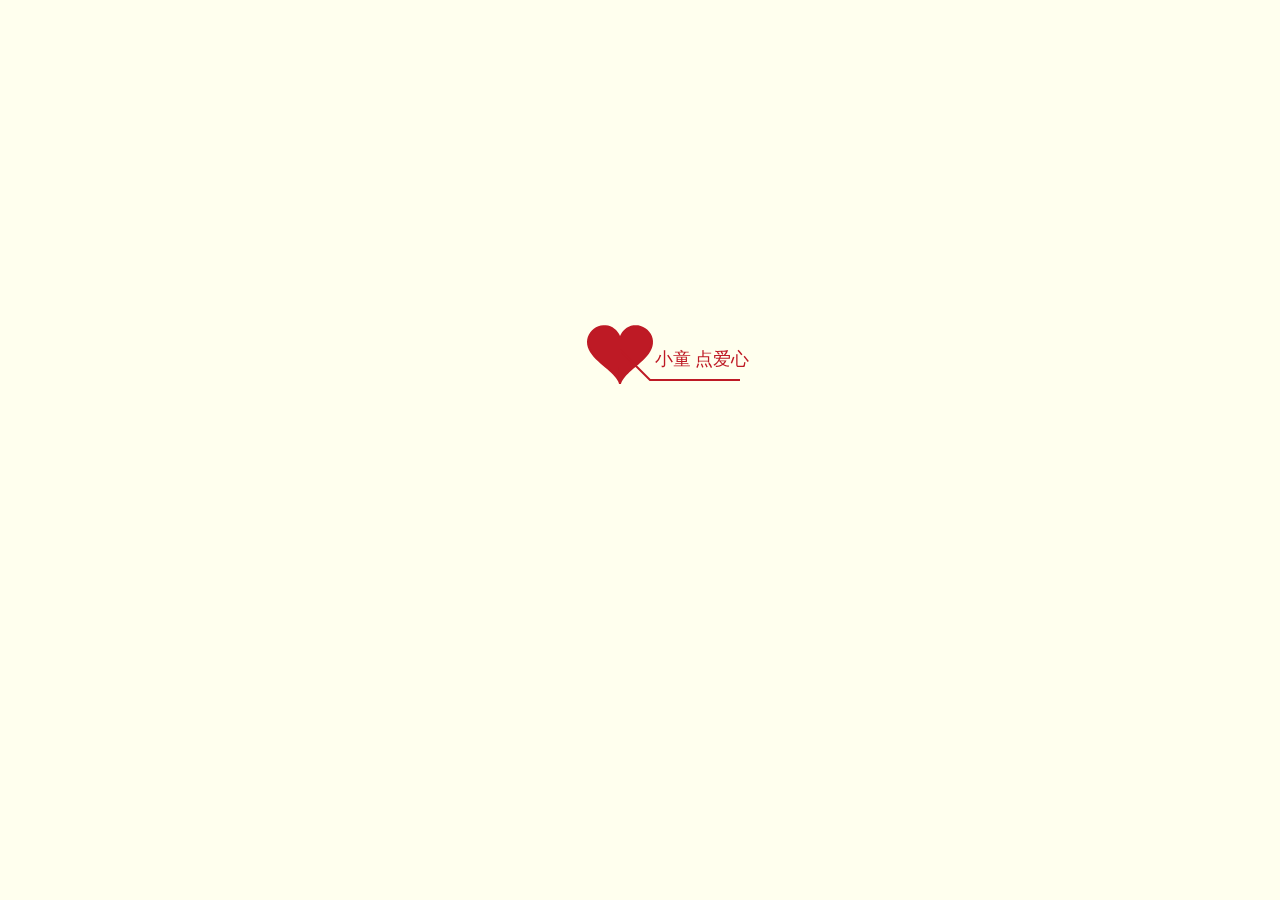
<file: love.html>
﻿<!DOCTYPE html PUBLIC "-//W3C//DTD XHTML 1.0 Strict//EN" "http://www.w3.org/TR/xhtml1/DTD/xhtml1-strict.dtd">
<html xml:lang="en" xmlns="http://www.w3.org/1999/xhtml"><head><meta http-equiv="Content-Type" content="text/html; charset=UTF-8">
		<title>蹲蹲♥童童</title>	    
        <link type="text/css" rel="stylesheet" href="./love/default.css">
		<script type="text/javascript" src="./love/jquery.min.js"></script>
		<script type="text/javascript" src="./love/jscex.min.js"></script>
		<script type="text/javascript" src="./love/jscex-parser.js"></script>
		<script type="text/javascript" src="./love/jscex-jit.js"></script>
		<script type="text/javascript" src="./love/jscex-builderbase.min.js"></script>
		<script type="text/javascript" src="./love/jscex-async.min.js"></script>
		<script type="text/javascript" src="./love/jscex-async-powerpack.min.js"></script>
		<script type="text/javascript" src="./love/functions.js" charset="utf-8"></script>
		<script type="text/javascript" src="./love/love.js" charset="utf-8"></script>
	    <style type="text/css">
<!--
.STYLE1 {color: #666666}
-->
        </style>
</head>
    <body>
			<audio autoplay="autopaly" loop="loop">
					<source src="gbqq.mp3" type="audio/mp3" />
			</audio>  
        <div id="main">
            <div id="error">本页面采用HTML5编辑，目前您的浏览器无法显示，请换成谷歌(<a href="http://www.google.cn/chrome/intl/zh-CN/landing_chrome.html?hl=zh-CN&brand=CHMI">Chrome</a>)或者火狐(<a href="http://firefox.com.cn/download/">Firefox</a>)浏览器，或者其他游览器的最新版本。</div>
             <div id="wrap">
                <div id="text">
			        <div id="code">
			      <font color="#FF0000">  	<span class="say">亲爱的小童</span><br>
<span class="say">我是蹲蹲</span><br>
<span class="say">很高兴遇见了你</span><br>
<span class="say">你的过去我来不及参与</span><br>
<span class="say">但你的现在与未来我想常驻</span><br>
 <span class="say">我知道我不够浪漫，不太会说话</span><br>
 <span class="say">但是我愿意去为你制造惊喜</span><br>
 <span class="say">去用心的爱你，宠你，呵护你</span><br>
                        <span class="say">想要陪你看日出与日落</span><br>
                        <span class="say">陪你慢慢变老和变胖</span><br>
                        <span class="say">我会记得你跟我说过的话</span><br>
                        <span class="say">记得我们之间的点滴</span><br>
                        <span class="say">现在每天最喜欢做的两件事</span><br>
                        <span class="say">呼吸和想你</span><br>
                        <span class="say">童雨露，我爱你</span><br>
                        <span class="say">旁边的树叶不凋零，爱你的心不偏移</span><br>
                        <span class="say"><span class="space"></span> -- 爱你的蹲蹲--</span>
			  </font></p>
      </div>
                </div>
                <div id="clock-box">
                    <span class="STYLE1"></span><font color="#33CC00">亲爱的小童，我爱你</font>
<span class="STYLE1">我们在一起已经</span>
                  <div id="clock"></div>
              </div>
                <canvas id="canvas" width="1100" height="680"></canvas>
            </div>
            
        </div>
    
    <script>
    </script>

    <script>
    (function(){
        var canvas = $('#canvas');
		
        if (!canvas[0].getContext) {
            $("#error").show();
            return false;        }

        var width = canvas.width();
        var height = canvas.height();        
        canvas.attr("width", width);
        canvas.attr("height", height);
        var opts = {
            seed: {
                x: width / 2 - 20,
                color: "rgb(190, 26, 37)",
                scale: 2
            },
            branch: [
                [535, 680, 570, 250, 500, 200, 30, 100, [
                    [540, 500, 455, 417, 340, 400, 13, 100, [
                        [450, 435, 434, 430, 394, 395, 2, 40]
                    ]],
                    [550, 445, 600, 356, 680, 345, 12, 100, [
                        [578, 400, 648, 409, 661, 426, 3, 80]
                    ]],
                    [539, 281, 537, 248, 534, 217, 3, 40],
                    [546, 397, 413, 247, 328, 244, 9, 80, [
                        [427, 286, 383, 253, 371, 205, 2, 40],
                        [498, 345, 435, 315, 395, 330, 4, 60]
                    ]],
                    [546, 357, 608, 252, 678, 221, 6, 100, [
                        [590, 293, 646, 277, 648, 271, 2, 80]
                    ]]
                ]] 
            ],
            bloom: {
                num: 700,
                width: 1080,
                height: 650,
            },
            footer: {
                width: 1200,
                height: 5,
                speed: 10,
            }
        }

        var tree = new Tree(canvas[0], width, height, opts);
        var seed = tree.seed;
        var foot = tree.footer;
        var hold = 1;

        canvas.click(function(e) {
            var offset = canvas.offset(), x, y;
            x = e.pageX - offset.left;
            y = e.pageY - offset.top;
            if (seed.hover(x, y)) {
                hold = 0; 
                canvas.unbind("click");
                canvas.unbind("mousemove");
                canvas.removeClass('hand');
            }
        }).mousemove(function(e){
            var offset = canvas.offset(), x, y;
            x = e.pageX - offset.left;
            y = e.pageY - offset.top;
            canvas.toggleClass('hand', seed.hover(x, y));
        });

        var seedAnimate = eval(Jscex.compile("async", function () {
            seed.draw();
            while (hold) {
                $await(Jscex.Async.sleep(10));
            }
            while (seed.canScale()) {
                seed.scale(0.95);
                $await(Jscex.Async.sleep(10));
            }
            while (seed.canMove()) {
                seed.move(0, 2);
                foot.draw();
                $await(Jscex.Async.sleep(10));
            }
        }));

        var growAnimate = eval(Jscex.compile("async", function () {
            do {
    	        tree.grow();
                $await(Jscex.Async.sleep(10));
            } while (tree.canGrow());
        }));

        var flowAnimate = eval(Jscex.compile("async", function () {
            do {
    	        tree.flower(2);
                $await(Jscex.Async.sleep(10));
            } while (tree.canFlower());
        }));

        var moveAnimate = eval(Jscex.compile("async", function () {
            tree.snapshot("p1", 240, 0, 610, 680);
            while (tree.move("p1", 500, 0)) {
                foot.draw();
                $await(Jscex.Async.sleep(10));
            }
            foot.draw();
            tree.snapshot("p2", 500, 0, 610, 680);

            // 会有闪烁不得意这样做, (＞﹏＜)
            canvas.parent().css("background", "url(" + tree.toDataURL('image/png') + ")");
            canvas.css("background", "#ffe");
            $await(Jscex.Async.sleep(300));
            canvas.css("background", "none");
        }));

        var jumpAnimate = eval(Jscex.compile("async", function () {
            var ctx = tree.ctx;
            while (true) {
                tree.ctx.clearRect(0, 0, width, height);
                tree.jump();
                foot.draw();
                $await(Jscex.Async.sleep(25));
            }
        }));

        var textAnimate = eval(Jscex.compile("async", function () {
		    var together = new Date();
		    together.setFullYear(2018, 03, 26); 			//时间年月日
		    together.setHours(0);						//小时	
		    together.setMinutes(0);					//分钟
		    together.setSeconds(0);					//秒前一位
		    together.setMilliseconds(2);				//秒第二位

		    $("#code").show().typewriter();
            $("#clock-box").fadeIn(500);
            while (true) {
                timeElapse(together);
                $await(Jscex.Async.sleep(1000));
            }
        }));

        var runAsync = eval(Jscex.compile("async", function () {
            $await(seedAnimate());
            $await(growAnimate());
            $await(flowAnimate());
            $await(moveAnimate());

            textAnimate().start();

            $await(jumpAnimate());
        }));

        runAsync().start();
    })();
    </script></body></html>
</file>
<file: love/default.css>
body{margin:0;padding:0;background:#ffe;font-size:14px;font-family:'微软雅黑','宋体',sans-serif;color:#231F20;overflow:auto}
a {color:#000;font-size:14px;}
#main{width:100%;}
#wrap{position:relative;margin:0 auto;width:1100px;height:680px;margin-top:10px;}
#text{width:400px;height:425px;left:60px;top:80px;position:absolute;}
#code{display:none;font-size:16px;}
#clock-box {position:absolute;left:60px;top:550px;font-size:28px;display:none;}
#clock-box a {font-size:28px;text-decoration:none;}
#clock{margin-left:48px;}
#clock .digit {font-size:64px;}
#canvas{margin:0 auto;width:1100px;height:680px;}
#error{margin:0 auto;text-align:center;margin-top:60px;display:none;}
.hand{cursor:pointer;}
.say{margin-left:5px;}
.space{margin-right:150px;}
</file>
<file: css/main.css>
/* normalize.css v3.0.2 | MIT License | git.io/normalize */
html {
  font-family: sans-serif; /* 1 */
  -ms-text-size-adjust: 100%; /* 2 */
  -webkit-text-size-adjust: 100%; /* 2 */
}
body {
  margin: 0;
}
article,
aside,
details,
figcaption,
figure,
footer,
header,
hgroup,
main,
menu,
nav,
section,
summary {
  display: block;
}
audio,
canvas,
progress,
video {
  display: inline-block; /* 1 */
  vertical-align: baseline; /* 2 */
}
audio:not([controls]) {
  display: none;
  height: 0;
}
[hidden],
template {
  display: none;
}
a {
  background-color: transparent;
}
a:active,
a:hover {
  outline: 0;
}
abbr[title] {
  border-bottom: 1px dotted;
}
b,
strong {
  font-weight: bold;
}
dfn {
  font-style: italic;
}
h1 {
  font-size: 2em;
  margin: 0.67em 0;
}
mark {
  background: #ff0;
  color: #000;
}
small {
  font-size: 80%;
}
sub,
sup {
  font-size: 75%;
  line-height: 0;
  position: relative;
  vertical-align: baseline;
}
sup {
  top: -0.5em;
}
sub {
  bottom: -0.25em;
}
img {
  border: 0;
}
svg:not(:root) {
  overflow: hidden;
}
figure {
  margin: 1em 40px;
}
hr {
  -moz-box-sizing: content-box;
  box-sizing: content-box;
  height: 0;
}
pre {
  overflow: auto;
}
code,
kbd,
pre,
samp {
  font-family: monospace, monospace;
  font-size: 1em;
}
button,
input,
optgroup,
select,
textarea {
  color: inherit; /* 1 */
  font: inherit; /* 2 */
  margin: 0; /* 3 */
}
button {
  overflow: visible;
}
button,
select {
  text-transform: none;
}
button,
html input[type="button"],
input[type="reset"],
input[type="submit"] {
  -webkit-appearance: button; /* 2 */
  cursor: pointer; /* 3 */
}
button[disabled],
html input[disabled] {
  cursor: default;
}
button::-moz-focus-inner,
input::-moz-focus-inner {
  border: 0;
  padding: 0;
}
input {
  line-height: normal;
}
input[type="checkbox"],
input[type="radio"] {
  box-sizing: border-box; /* 1 */
  padding: 0; /* 2 */
}
input[type="number"]::-webkit-inner-spin-button,
input[type="number"]::-webkit-outer-spin-button {
  height: auto;
}
input[type="search"] {
  -webkit-appearance: textfield; /* 1 */
  -moz-box-sizing: content-box;
  -webkit-box-sizing: content-box; /* 2 */
  box-sizing: content-box;
}
input[type="search"]::-webkit-search-cancel-button,
input[type="search"]::-webkit-search-decoration {
  -webkit-appearance: none;
}
fieldset {
  border: 1px solid #c0c0c0;
  margin: 0 2px;
  padding: 0.35em 0.625em 0.75em;
}
legend {
  border: 0; /* 1 */
  padding: 0; /* 2 */
}
textarea {
  overflow: auto;
}
optgroup {
  font-weight: bold;
}
table {
  border-collapse: collapse;
  border-spacing: 0;
}
td,
th {
  padding: 0;
}
::selection {
  background: #262a30;
  color: #fff;
}
body {
  position: relative;
  font-family: 'Lato', "PingFang SC", "Microsoft YaHei", sans-serif;
  font-size: 14px;
  line-height: 2;
  color: #555;
  background: #fff;
}
@media (max-width: 767px) {
  body {
    padding-right: 0 !important;
  }
}
@media (min-width: 768px) and (max-width: 991px) {
  body {
    padding-right: 0 !important;
  }
}
@media (min-width: 1600px) {
  body {
    font-size: 16px;
  }
}
h1,
h2,
h3,
h4,
h5,
h6 {
  margin: 0;
  padding: 0;
  font-weight: bold;
  line-height: 1.5;
  font-family: 'Lato', "PingFang SC", "Microsoft YaHei", sans-serif;
}
h2,
h3,
h4,
h5,
h6 {
  margin: 20px 0 15px;
}
h1 {
  font-size: 22px;
}
@media (max-width: 767px) {
  h1 {
    font-size: 18px;
  }
}
h2 {
  font-size: 20px;
}
@media (max-width: 767px) {
  h2 {
    font-size: 16px;
  }
}
h3 {
  font-size: 18px;
}
@media (max-width: 767px) {
  h3 {
    font-size: 14px;
  }
}
h4 {
  font-size: 16px;
}
@media (max-width: 767px) {
  h4 {
    font-size: 12px;
  }
}
h5 {
  font-size: 14px;
}
@media (max-width: 767px) {
  h5 {
    font-size: 10px;
  }
}
h6 {
  font-size: 12px;
}
@media (max-width: 767px) {
  h6 {
    font-size: 8px;
  }
}
p {
  margin: 0 0 20px 0;
}
a {
  color: #555;
  text-decoration: none;
  outline: none;
  border-bottom: 1px solid #999;
  word-wrap: break-word;
}
a:hover {
  color: #222;
  border-bottom-color: #222;
}
blockquote {
  margin: 0;
  padding: 0;
}
img {
  display: block;
  margin: auto;
  max-width: 100%;
  height: auto;
}
hr {
  margin: 40px 0;
  height: 3px;
  border: none;
  background-color: #ddd;
  background-image: repeating-linear-gradient(-45deg, #fff, #fff 4px, transparent 4px, transparent 8px);
}
blockquote {
  padding: 0 15px;
  color: #666;
  border-left: 4px solid #ddd;
}
blockquote cite::before {
  content: "-";
  padding: 0 5px;
}
dt {
  font-weight: 700;
}
dd {
  margin: 0;
  padding: 0;
}
kbd {
  border: 1px solid #ccc;
  border-radius: 0.2em;
  box-shadow: 0.1em 0.1em 0.2em rgba(0,0,0,0.1);
  background-color: #f9f9f9;
  font-family: inherit;
  background-image: -webkit-linear-gradient(top, #eee, #fff, #eee);
  padding: 0.1em 0.3em;
  white-space: nowrap;
}
.text-left {
  text-align: left;
}
.text-center {
  text-align: center;
}
.text-right {
  text-align: right;
}
.text-justify {
  text-align: justify;
}
.text-nowrap {
  white-space: nowrap;
}
.text-lowercase {
  text-transform: lowercase;
}
.text-uppercase {
  text-transform: uppercase;
}
.text-capitalize {
  text-transform: capitalize;
}
.center-block {
  display: block;
  margin-left: auto;
  margin-right: auto;
}
.clearfix:before,
.clearfix:after {
  content: " ";
  display: table;
}
.clearfix:after {
  clear: both;
}
.pullquote {
  width: 45%;
}
.pullquote.left {
  float: left;
  margin-left: 5px;
  margin-right: 10px;
}
.pullquote.right {
  float: right;
  margin-left: 10px;
  margin-right: 5px;
}
.affix.affix.affix {
  position: fixed;
}
.translation {
  margin-top: -20px;
  font-size: 14px;
  color: #999;
}
.scrollbar-measure {
  width: 100px;
  height: 100px;
  overflow: scroll;
  position: absolute;
  top: -9999px;
}
.use-motion .motion-element {
  opacity: 0;
}
table {
  margin: 20px 0;
  width: 100%;
  border-collapse: collapse;
  border-spacing: 0;
  border: 1px solid #ddd;
  font-size: 14px;
  table-layout: fixed;
  word-wrap: break-all;
}
table>tbody>tr:nth-of-type(odd) {
  background-color: #f9f9f9;
}
table>tbody>tr:hover {
  background-color: #f5f5f5;
}
caption,
th,
td {
  padding: 8px;
  text-align: left;
  vertical-align: middle;
  font-weight: normal;
}
th,
td {
  border-bottom: 3px solid #ddd;
  border-right: 1px solid #eee;
}
th {
  padding-bottom: 10px;
  font-weight: 700;
}
td {
  border-bottom-width: 1px;
}
html,
body {
  height: 100%;
}
.container {
  position: relative;
  min-height: 100%;
}
.header-inner {
  margin: 0 auto;
  padding: 100px 0 70px;
  width: 700px;
}
@media (min-width: 1600px) {
  .container .header-inner {
    width: 900px;
  }
}
.main-inner {
  margin: 0 auto;
  width: 700px;
}
@media (min-width: 1600px) {
  .container .main-inner {
    width: 900px;
  }
}
.footer {
  width: 100%;
  min-height: 50px;
}
.footer-inner {
  box-sizing: border-box;
  margin: 20px auto;
  width: 700px;
}
@media (min-width: 1600px) {
  .container .footer-inner {
    width: 900px;
  }
}
pre,
.highlight {
  overflow: auto;
  margin: 20px 0;
  padding: 0;
  font-size: 13px;
  color: #4d4d4c;
  background: #f7f7f7;
  line-height: 1.6;
}
pre,
code {
  font-family: consolas, Menlo, "PingFang SC", "Microsoft YaHei", monospace;
}
code {
  padding: 2px 4px;
  word-wrap: break-word;
  color: #555;
  background: #eee;
  border-radius: 3px;
  font-size: 13px;
}
pre code {
  padding: 0;
  color: #4d4d4c;
  background: none;
  text-shadow: none;
}
.highlight {
  border-radius: 1px;
}
.highlight pre {
  border: none;
  margin: 0;
  padding: 10px 0;
}
.highlight table {
  margin: 0;
  width: auto;
  border: none;
}
.highlight td {
  border: none;
  padding: 0;
}
.highlight figcaption {
  font-size: 1em;
  color: #4d4d4c;
  line-height: 1em;
  margin-bottom: 1em;
}
.highlight figcaption:before,
.highlight figcaption:after {
  content: " ";
  display: table;
}
.highlight figcaption:after {
  clear: both;
}
.highlight figcaption a {
  float: right;
  color: #4d4d4c;
}
.highlight figcaption a:hover {
  border-bottom-color: #4d4d4c;
}
.highlight .gutter pre {
  padding-left: 10px;
  padding-right: 10px;
  color: #869194;
  text-align: right;
  background-color: #eff2f3;
}
.highlight .code pre {
  width: 100%;
  padding-left: 10px;
  padding-right: 10px;
  background-color: #f7f7f7;
}
.highlight .line {
  height: 20px;
}
.gutter {
  -webkit-user-select: none;
  -moz-user-select: none;
  -ms-user-select: none;
  user-select: none;
}
.gist table {
  width: auto;
}
.gist table td {
  border: none;
}
pre .deletion {
  background: #fdd;
}
pre .addition {
  background: #dfd;
}
pre .meta {
  color: #8959a8;
}
pre .comment {
  color: #8e908c;
}
pre .variable,
pre .attribute,
pre .tag,
pre .regexp,
pre .ruby .constant,
pre .xml .tag .title,
pre .xml .pi,
pre .xml .doctype,
pre .html .doctype,
pre .css .id,
pre .css .class,
pre .css .pseudo {
  color: #c82829;
}
pre .number,
pre .preprocessor,
pre .built_in,
pre .literal,
pre .params,
pre .constant,
pre .command {
  color: #f5871f;
}
pre .ruby .class .title,
pre .css .rules .attribute,
pre .string,
pre .value,
pre .inheritance,
pre .header,
pre .ruby .symbol,
pre .xml .cdata,
pre .special,
pre .number,
pre .formula {
  color: #718c00;
}
pre .title,
pre .css .hexcolor {
  color: #3e999f;
}
pre .function,
pre .python .decorator,
pre .python .title,
pre .ruby .function .title,
pre .ruby .title .keyword,
pre .perl .sub,
pre .javascript .title,
pre .coffeescript .title {
  color: #4271ae;
}
pre .keyword,
pre .javascript .function {
  color: #8959a8;
}
.full-image.full-image.full-image {
  border: none;
  max-width: 100%;
  width: auto;
  margin: 20px auto;
}
@media (min-width: 992px) {
  .full-image.full-image.full-image {
    max-width: none;
    width: 110%;
    margin: 25px -5%;
  }
}
.blockquote-center,
.page-home .post-type-quote blockquote,
.page-post-detail .post-type-quote blockquote {
  position: relative;
  margin: 40px 0;
  padding: 0;
  border-left: none;
  text-align: center;
}
.blockquote-center::before,
.page-home .post-type-quote blockquote::before,
.page-post-detail .post-type-quote blockquote::before,
.blockquote-center::after,
.page-home .post-type-quote blockquote::after,
.page-post-detail .post-type-quote blockquote::after {
  position: absolute;
  content: ' ';
  display: block;
  width: 100%;
  height: 24px;
  opacity: 0.2;
  background-repeat: no-repeat;
  background-position: 0 -6px;
  background-size: 22px 22px;
}
.blockquote-center::before,
.page-home .post-type-quote blockquote::before,
.page-post-detail .post-type-quote blockquote::before {
  top: -20px;
  background-image: url("../images/quote-l.svg");
  border-top: 1px solid #ccc;
}
.blockquote-center::after,
.page-home .post-type-quote blockquote::after,
.page-post-detail .post-type-quote blockquote::after {
  bottom: -20px;
  background-image: url("../images/quote-r.svg");
  border-bottom: 1px solid #ccc;
  background-position: 100% 8px;
}
.blockquote-center p,
.page-home .post-type-quote blockquote p,
.page-post-detail .post-type-quote blockquote p,
.blockquote-center div,
.page-home .post-type-quote blockquote div,
.page-post-detail .post-type-quote blockquote div {
  text-align: center;
}
.post .post-body .group-picture img {
  box-sizing: border-box;
  padding: 0 3px;
  border: none;
}
.post .group-picture-row {
  overflow: hidden;
  margin-top: 6px;
}
.post .group-picture-row:first-child {
  margin-top: 0;
}
.post .group-picture-column {
  float: left;
}
.page-post-detail .post-body .group-picture-column {
  float: none;
  margin-top: 10px;
  width: auto !important;
}
.page-post-detail .post-body .group-picture-column img {
  margin: 0 auto;
}
.page-archive .group-picture-container {
  overflow: hidden;
}
.page-archive .group-picture-row {
  float: left;
}
.page-archive .group-picture-row:first-child {
  margin-top: 6px;
}
.page-archive .group-picture-column {
  max-width: 150px;
  max-height: 150px;
}
.post-body .note {
  position: relative;
  padding: 15px;
  margin-bottom: 20px;
  border: 1px solid #eee;
  border-left-width: 5px;
  border-radius: 3px;
}
.post-body .note h2,
.post-body .note h3,
.post-body .note h4,
.post-body .note h5,
.post-body .note h6 {
  margin-top: 0;
  margin-bottom: 0;
  border-bottom: initial;
  padding-top: 0 !important;
}
.post-body .note p:first-child,
.post-body .note ul:first-child,
.post-body .note ol:first-child,
.post-body .note table:first-child,
.post-body .note pre:first-child,
.post-body .note blockquote:first-child {
  margin-top: 0;
}
.post-body .note p:last-child,
.post-body .note ul:last-child,
.post-body .note ol:last-child,
.post-body .note table:last-child,
.post-body .note pre:last-child,
.post-body .note blockquote:last-child {
  margin-bottom: 0;
}
.post-body .note.default {
  border-left-color: #777;
}
.post-body .note.default h2,
.post-body .note.default h3,
.post-body .note.default h4,
.post-body .note.default h5,
.post-body .note.default h6 {
  color: #777;
}
.post-body .note.primary {
  border-left-color: #6f42c1;
}
.post-body .note.primary h2,
.post-body .note.primary h3,
.post-body .note.primary h4,
.post-body .note.primary h5,
.post-body .note.primary h6 {
  color: #6f42c1;
}
.post-body .note.info {
  border-left-color: #428bca;
}
.post-body .note.info h2,
.post-body .note.info h3,
.post-body .note.info h4,
.post-body .note.info h5,
.post-body .note.info h6 {
  color: #428bca;
}
.post-body .note.success {
  border-left-color: #5cb85c;
}
.post-body .note.success h2,
.post-body .note.success h3,
.post-body .note.success h4,
.post-body .note.success h5,
.post-body .note.success h6 {
  color: #5cb85c;
}
.post-body .note.warning {
  border-left-color: #f0ad4e;
}
.post-body .note.warning h2,
.post-body .note.warning h3,
.post-body .note.warning h4,
.post-body .note.warning h5,
.post-body .note.warning h6 {
  color: #f0ad4e;
}
.post-body .note.danger {
  border-left-color: #d9534f;
}
.post-body .note.danger h2,
.post-body .note.danger h3,
.post-body .note.danger h4,
.post-body .note.danger h5,
.post-body .note.danger h6 {
  color: #d9534f;
}
.post-body .label {
  display: inline;
  padding: 0 2px;
  white-space: nowrap;
}
.post-body .label.default {
  background-color: #f0f0f0;
}
.post-body .label.primary {
  background-color: #efe6f7;
}
.post-body .label.info {
  background-color: #e5f2f8;
}
.post-body .label.success {
  background-color: #e7f4e9;
}
.post-body .label.warning {
  background-color: #fcf6e1;
}
.post-body .label.danger {
  background-color: #fae8eb;
}
.post-body .tabs {
  position: relative;
  display: block;
  margin-bottom: 20px;
  padding-top: 10px;
}
.post-body .tabs ul.nav-tabs {
  margin: 0;
  padding: 0;
  display: flex;
  margin-bottom: -1px;
}
@media (max-width: 413px) {
  .post-body .tabs ul.nav-tabs {
    display: block;
    margin-bottom: 5px;
  }
}
.post-body .tabs ul.nav-tabs li.tab {
  list-style-type: none !important;
  margin: 0 0.25em 0 0;
  border-top: 3px solid transparent;
  border-left: 1px solid transparent;
  border-right: 1px solid transparent;
}
@media (max-width: 413px) {
  .post-body .tabs ul.nav-tabs li.tab {
    margin: initial;
    border-top: 1px solid transparent;
    border-left: 3px solid transparent;
    border-right: 1px solid transparent;
    border-bottom: 1px solid transparent;
  }
}
.post-body .tabs ul.nav-tabs li.tab a {
  outline: 0;
  border-bottom: initial;
  display: block;
  line-height: 1.8em;
  padding: 0.25em 0.75em;
  transition-duration: 0.2s;
  transition-timing-function: ease-out;
  transition-delay: 0s;
}
.post-body .tabs ul.nav-tabs li.tab a i {
  width: 1.285714285714286em;
}
.post-body .tabs ul.nav-tabs li.tab.active {
  border-top: 3px solid #fc6423;
  border-left: 1px solid #ddd;
  border-right: 1px solid #ddd;
  background-color: #fff;
}
@media (max-width: 413px) {
  .post-body .tabs ul.nav-tabs li.tab.active {
    border-top: 1px solid #ddd;
    border-left: 3px solid #fc6423;
    border-right: 1px solid #ddd;
    border-bottom: 1px solid #ddd;
  }
}
.post-body .tabs ul.nav-tabs li.tab.active a {
  cursor: default;
  color: #555;
}
.post-body .tabs .tab-content {
  background-color: #fff;
}
.post-body .tabs .tab-content .tab-pane {
  border: 1px solid #ddd;
  padding: 20px 20px 0 20px;
}
.post-body .tabs .tab-content .tab-pane:not(.active) {
  display: none !important;
}
.post-body .tabs .tab-content .tab-pane.active {
  display: block !important;
}
.btn {
  display: inline-block;
  padding: 0 20px;
  font-size: 14px;
  color: #fff;
  background: #222;
  border: 2px solid #222;
  text-decoration: none;
  border-radius: 0;
  transition-property: background-color;
  transition-duration: 0.2s;
  transition-timing-function: ease-in-out;
  transition-delay: 0s;
}
.btn:hover,
.post-button .btn:hover {
  border-color: #222;
  color: #222;
  background: #fff;
}
.btn-bar {
  display: block;
  width: 22px;
  height: 2px;
  background: #555;
  border-radius: 1px;
}
.btn-bar+.btn-bar {
  margin-top: 4px;
}
.pagination {
  margin: 120px 0 40px;
  text-align: center;
  border-top: 1px solid #eee;
}
.page-number-basic,
.pagination .prev,
.pagination .next,
.pagination .page-number,
.pagination .space {
  display: inline-block;
  position: relative;
  top: -1px;
  margin: 0 10px;
  padding: 0 10px;
  line-height: 30px;
}
@media (max-width: 767px) {
  .page-number-basic,
  .pagination .prev,
  .pagination .next,
  .pagination .page-number,
  .pagination .space {
    margin: 0 5px;
  }
}
.pagination .prev,
.pagination .next,
.pagination .page-number {
  border-bottom: 0;
  border-top: 1px solid #eee;
  transition-property: border-color;
  transition-duration: 0.2s;
  transition-timing-function: ease-in-out;
  transition-delay: 0s;
}
.pagination .prev:hover,
.pagination .next:hover,
.pagination .page-number:hover {
  border-top-color: #222;
}
.pagination .space {
  padding: 0;
  margin: 0;
}
.pagination .prev {
  margin-left: 0;
}
.pagination .next {
  margin-right: 0;
}
.pagination .page-number.current {
  color: #fff;
  background: #ccc;
  border-top-color: #ccc;
}
@media (max-width: 767px) {
  .pagination {
    border-top: none;
  }
  .pagination .prev,
  .pagination .next,
  .pagination .page-number {
    margin-bottom: 10px;
    border-top: 0;
    border-bottom: 1px solid #eee;
  }
  .pagination .prev:hover,
  .pagination .next:hover,
  .pagination .page-number:hover {
    border-bottom-color: #222;
  }
}
.comments {
  margin: 60px 20px 0;
}
.tag-cloud {
  text-align: center;
}
.tag-cloud a {
  display: inline-block;
  margin: 10px;
}
.back-to-top {
  box-sizing: border-box;
  position: fixed;
  bottom: -100px;
  right: 30px;
  z-index: 1050;
  padding: 0 6px;
  width: 24px;
  background: #222;
  font-size: 12px;
  opacity: 1;
  color: #fff;
  cursor: pointer;
  text-align: center;
  -webkit-transform: translateZ(0);
  transition-property: bottom;
  transition-duration: 0.2s;
  transition-timing-function: ease-in-out;
  transition-delay: 0s;
}
@media (min-width: 768px) and (max-width: 991px) {
  .back-to-top {
    display: none !important;
  }
}
@media (max-width: 767px) {
  .back-to-top {
    display: none !important;
  }
}
.back-to-top.back-to-top-on {
  bottom: 19px;
}
.header {
  background: transparent;
}
.header-inner {
  position: relative;
}
.headband {
  height: 3px;
  background: #222;
}
.site-meta {
  margin: 0;
  text-align: center;
}
@media (max-width: 767px) {
  .site-meta {
    text-align: center;
  }
}
.brand {
  position: relative;
  display: inline-block;
  padding: 0 40px;
  color: #fff;
  background: #222;
  border-bottom: none;
}
.brand:hover {
  color: #fff;
}
.logo {
  display: inline-block;
  margin-right: 5px;
  line-height: 36px;
  vertical-align: top;
}
.site-title {
  display: inline-block;
  vertical-align: top;
  line-height: 36px;
  font-size: 20px;
  font-weight: normal;
  font-family: 'Lato', "PingFang SC", "Microsoft YaHei", sans-serif;
}
.site-subtitle {
  margin-top: 10px;
  font-size: 13px;
  color: #999;
}
.use-motion .brand {
  opacity: 0;
}
.use-motion .logo,
.use-motion .site-title,
.use-motion .site-subtitle {
  opacity: 0;
  position: relative;
  top: -10px;
}
.site-nav-toggle {
  display: none;
  position: absolute;
  top: 10px;
  left: 10px;
}
@media (max-width: 767px) {
  .site-nav-toggle {
    display: block;
  }
}
.site-nav-toggle button {
  margin-top: 2px;
  padding: 9px 10px;
  background: transparent;
  border: none;
}
@media (max-width: 767px) {
  .site-nav {
    display: none;
    margin: 0 -10px;
    padding: 0 10px;
    clear: both;
    border-top: 1px solid #ddd;
  }
}
@media (min-width: 768px) and (max-width: 991px) {
  .site-nav {
    display: block !important;
  }
}
@media (min-width: 992px) {
  .site-nav {
    display: block !important;
  }
}
.menu {
  margin-top: 20px;
  padding-left: 0;
  text-align: center;
}
.menu .menu-item {
  display: inline-block;
  margin: 0 10px;
  list-style: none;
}
@media screen and (max-width: 767px) {
  .menu .menu-item {
    margin-top: 10px;
  }
}
.menu .menu-item a {
  display: block;
  font-size: 13px;
  line-height: inherit;
  border-bottom: 1px solid transparent;
  transition-property: border-color;
  transition-duration: 0.2s;
  transition-timing-function: ease-in-out;
  transition-delay: 0s;
}
.menu .menu-item a:hover {
  border-bottom-color: #222;
}
.menu .menu-item .fa {
  margin-right: 5px;
}
.use-motion .menu-item {
  opacity: 0;
}
.post-body {
  font-family: 'Lato', "PingFang SC", "Microsoft YaHei", sans-serif;
}
@media (max-width: 767px) {
  .post-body {
    word-break: break-word;
  }
}
.post-body .fancybox img {
  display: block !important;
  margin: 0 auto;
  cursor: pointer;
  cursor: zoom-in;
  cursor: -webkit-zoom-in;
}
.post-body .image-caption,
.post-body .figure .caption {
  margin: -20px auto 15px;
  text-align: center;
  font-size: 14px;
  color: #999;
  font-weight: bold;
  line-height: 1;
}
.post-sticky-flag {
  display: inline-block;
  font-size: 16px;
  -ms-transform: rotate(30deg);
  -webkit-transform: rotate(30deg);
  -moz-transform: rotate(30deg);
  -ms-transform: rotate(30deg);
  -o-transform: rotate(30deg);
  transform: rotate(30deg);
}
.use-motion .post-block {
  opacity: 0;
}
.use-motion .post-header {
  opacity: 0;
}
.use-motion .post-body {
  opacity: 0;
}
.use-motion .collection-title {
  opacity: 0;
}
.posts-expand {
  padding-top: 40px;
}
@media (max-width: 767px) {
  .posts-expand {
    margin: 0 20px;
  }
  .post-body pre {
    padding: 10px;
  }
  .post-body pre .gutter pre {
    padding-right: 10px;
  }
  .post-body .highlight {
    margin-left: 0px;
    margin-right: 0px;
    padding: 0;
  }
  .post-body .highlight .gutter pre {
    padding-right: 10px;
  }
}
@media (min-width: 992px) {
  .posts-expand .post-body {
    text-align: justify;
  }
}
.posts-expand .post-body h2,
.posts-expand .post-body h3,
.posts-expand .post-body h4,
.posts-expand .post-body h5,
.posts-expand .post-body h6 {
  padding-top: 10px;
}
.posts-expand .post-body h2 .header-anchor,
.posts-expand .post-body h3 .header-anchor,
.posts-expand .post-body h4 .header-anchor,
.posts-expand .post-body h5 .header-anchor,
.posts-expand .post-body h6 .header-anchor {
  float: right;
  margin-left: 10px;
  color: #ccc;
  border-bottom-style: none;
  visibility: hidden;
}
.posts-expand .post-body h2 .header-anchor:hover,
.posts-expand .post-body h3 .header-anchor:hover,
.posts-expand .post-body h4 .header-anchor:hover,
.posts-expand .post-body h5 .header-anchor:hover,
.posts-expand .post-body h6 .header-anchor:hover {
  color: inherit;
}
.posts-expand .post-body h2:hover .header-anchor,
.posts-expand .post-body h3:hover .header-anchor,
.posts-expand .post-body h4:hover .header-anchor,
.posts-expand .post-body h5:hover .header-anchor,
.posts-expand .post-body h6:hover .header-anchor {
  visibility: visible;
}
.posts-expand .post-body ul li {
  list-style: circle;
}
.posts-expand .post-body img {
  box-sizing: border-box;
  margin: auto;
  padding: 3px;
  border: 1px solid #ddd;
}
.posts-expand .post-body .fancybox img {
  margin: 0 auto 25px;
}
@media (max-width: 767px) {
  .posts-collapse {
    margin: 0 20px;
  }
  .posts-collapse .post-title,
  .posts-collapse .post-meta {
    display: block;
    width: auto;
    text-align: left;
  }
}
.posts-collapse {
  position: relative;
  z-index: 1010;
  margin-left: 55px;
}
.posts-collapse::after {
  content: " ";
  position: absolute;
  top: 20px;
  left: 0;
  margin-left: -2px;
  width: 4px;
  height: 100%;
  background: #f5f5f5;
  z-index: -1;
}
@media (max-width: 767px) {
  .posts-collapse {
    margin: 0 20px;
  }
}
.posts-collapse .collection-title {
  position: relative;
  margin: 60px 0;
}
.posts-collapse .collection-title h1,
.posts-collapse .collection-title h2 {
  margin-left: 20px;
}
.posts-collapse .collection-title small {
  color: #bbb;
  margin-left: 5px;
}
.posts-collapse .collection-title::before {
  content: " ";
  position: absolute;
  left: 0;
  top: 50%;
  margin-left: -4px;
  margin-top: -4px;
  width: 8px;
  height: 8px;
  background: #bbb;
  border-radius: 50%;
}
.posts-collapse .post {
  margin: 30px 0;
}
.posts-collapse .post-header {
  position: relative;
  transition-duration: 0.2s;
  transition-timing-function: ease-in-out;
  transition-delay: 0s;
  transition-property: border;
  border-bottom: 1px dashed #ccc;
}
.posts-collapse .post-header::before {
  content: " ";
  position: absolute;
  left: 0;
  top: 12px;
  width: 6px;
  height: 6px;
  margin-left: -4px;
  background: #bbb;
  border-radius: 50%;
  border: 1px solid #fff;
  transition-duration: 0.2s;
  transition-timing-function: ease-in-out;
  transition-delay: 0s;
  transition-property: background;
}
.posts-collapse .post-header:hover {
  border-bottom-color: #666;
}
.posts-collapse .post-header:hover::before {
  background: #222;
}
.posts-collapse .post-meta {
  position: absolute;
  font-size: 12px;
  left: 20px;
  top: 5px;
}
.posts-collapse .post-comments-count {
  display: none;
}
.posts-collapse .post-title {
  margin-left: 60px;
  font-size: 16px;
  font-weight: normal;
  line-height: inherit;
}
.posts-collapse .post-title::after {
  margin-left: 3px;
  opacity: 0.6;
}
.posts-collapse .post-title a {
  color: #666;
  border-bottom: none;
}
.page-home .post-type-quote .post-header,
.page-post-detail .post-type-quote .post-header,
.page-home .post-type-quote .post-tags,
.page-post-detail .post-type-quote .post-tags {
  display: none;
}
.posts-expand .post-title {
  font-size: 26px;
  text-align: center;
  word-break: break-word;
  font-weight: 400;
}
@media (max-width: 767px) {
  .posts-expand .post-title {
    font-size: 22px;
  }
}
.posts-expand .post-title-link {
  display: inline-block;
  position: relative;
  color: #555;
  border-bottom: none;
  line-height: 1.2;
  vertical-align: top;
}
.posts-expand .post-title-link::before {
  content: "";
  position: absolute;
  width: 100%;
  height: 2px;
  bottom: 0;
  left: 0;
  background-color: #000;
  visibility: hidden;
  -webkit-transform: scaleX(0);
  -moz-transform: scaleX(0);
  -ms-transform: scaleX(0);
  -o-transform: scaleX(0);
  transform: scaleX(0);
  transition-duration: 0.2s;
  transition-timing-function: ease-in-out;
  transition-delay: 0s;
}
.posts-expand .post-title-link:hover::before {
  visibility: visible;
  -webkit-transform: scaleX(1);
  -moz-transform: scaleX(1);
  -ms-transform: scaleX(1);
  -o-transform: scaleX(1);
  transform: scaleX(1);
}
.posts-expand .post-title-link .fa {
  font-size: 16px;
}
.posts-expand .post-meta {
  margin: 3px 0 60px 0;
  color: #999;
  font-family: 'Lato', "PingFang SC", "Microsoft YaHei", sans-serif;
  font-size: 12px;
  text-align: center;
}
.posts-expand .post-meta .post-category-list {
  display: inline-block;
  margin: 0;
  padding: 3px;
}
.posts-expand .post-meta .post-category-list-link {
  color: #999;
}
.posts-expand .post-meta .post-description {
  font-size: 14px;
  margin-top: 2px;
}
.post-meta-divider {
  margin: 0 0.5em;
}
.post-meta-item-icon {
  margin-right: 3px;
}
@media (min-width: 768px) and (max-width: 991px) {
  .post-meta-item-icon {
    display: inline-block;
  }
}
@media (max-width: 767px) {
  .post-meta-item-icon {
    display: inline-block;
  }
}
@media (min-width: 768px) and (max-width: 991px) {
  .post-meta-item-text {
    display: none;
  }
}
@media (max-width: 767px) {
  .post-meta-item-text {
    display: none;
  }
}
@media (max-width: 767px) {
  .posts-expand .post-comments-count {
    display: none;
  }
}
.post-button {
  margin-top: 50px;
}
.post-button .btn {
  color: #fff;
  font-size: 14px;
  background: #222;
  border-radius: 0;
  line-height: 2;
  margin: 0 4px 8px 4px;
}
.post-button .fa-fw {
  width: 1.285714285714286em;
  text-align: left;
}
.posts-expand .post-tags {
  margin-top: 40px;
  text-align: center;
}
.posts-expand .post-tags a {
  display: inline-block;
  margin-right: 10px;
  font-size: 13px;
}
.post-nav {
  display: table;
  margin-top: 15px;
  width: 100%;
  border-top: 1px solid #eee;
}
.post-nav-divider {
  display: table-cell;
  width: 10%;
}
.post-nav-item {
  display: table-cell;
  padding: 10px 0 0 0;
  width: 45%;
  vertical-align: top;
}
.post-nav-item a {
  position: relative;
  display: block;
  line-height: 25px;
  font-size: 14px;
  color: #555;
  border-bottom: none;
}
.post-nav-item a:hover {
  color: #222;
  border-bottom: none;
}
.post-nav-item a:active {
  top: 2px;
}
.post-nav-item .fa {
  position: absolute;
  top: 8px;
  left: 0;
  font-size: 12px;
}
.post-nav-next a {
  padding-left: 15px;
}
.post-nav-prev {
  text-align: right;
}
.post-nav-prev a {
  padding-right: 15px;
}
.post-nav-prev .fa {
  right: 0;
  left: auto;
}
.posts-expand .post-eof {
  display: block;
  margin: 80px auto 60px;
  width: 8%;
  height: 1px;
  background: #ccc;
  text-align: center;
}
.post:last-child .post-eof.post-eof.post-eof {
  display: none;
}
.post-gallery {
  display: table;
  table-layout: fixed;
  width: 100%;
  border-collapse: separate;
}
.post-gallery-row {
  display: table-row;
}
.post-gallery .post-gallery-img {
  display: table-cell;
  text-align: center;
  vertical-align: middle;
  border: none;
}
.post-gallery .post-gallery-img img {
  max-width: 100%;
  max-height: 100%;
  border: none;
}
.fancybox-close,
.fancybox-close:hover {
  border: none;
}
.rtl.post-body p,
.rtl.post-body a,
.rtl.post-body h1,
.rtl.post-body h2,
.rtl.post-body h3,
.rtl.post-body h4,
.rtl.post-body h5,
.rtl.post-body h6,
.rtl.post-body li,
.rtl.post-body ul,
.rtl.post-body ol {
  direction: rtl;
  font-family: UKIJ Ekran;
}
.rtl.post-title {
  font-family: UKIJ Ekran;
}
.sidebar {
  position: fixed;
  right: 0;
  top: 0;
  bottom: 0;
  width: 0;
  z-index: 1040;
  box-shadow: inset 0 2px 6px #000;
  background: #222;
  -webkit-transform: translateZ(0);
}
.sidebar a {
  color: #999;
  border-bottom-color: #555;
}
.sidebar a:hover {
  color: #eee;
}
@media (min-width: 768px) and (max-width: 991px) {
  .sidebar {
    display: none !important;
  }
}
@media (max-width: 767px) {
  .sidebar {
    display: none !important;
  }
}
.sidebar-inner {
  position: relative;
  padding: 20px 10px;
  color: #999;
  text-align: center;
}
.sidebar-toggle {
  position: fixed;
  right: 30px;
  bottom: 45px;
  width: 14px;
  height: 14px;
  padding: 5px;
  background: #222;
  line-height: 0;
  z-index: 1050;
  cursor: pointer;
  -webkit-transform: translateZ(0);
}
@media (min-width: 768px) and (max-width: 991px) {
  .sidebar-toggle {
    display: none !important;
  }
}
@media (max-width: 767px) {
  .sidebar-toggle {
    display: none !important;
  }
}
.sidebar-toggle-line {
  position: relative;
  display: inline-block;
  vertical-align: top;
  height: 2px;
  width: 100%;
  background: #fff;
  margin-top: 3px;
}
.sidebar-toggle-line:first-child {
  margin-top: 0;
}
.site-author-image {
  display: block;
  margin: 0 auto;
  padding: 2px;
  max-width: 96px;
  height: auto;
  border: 2px solid #333;
}
.site-author-name {
  margin: 5px 0 0;
  text-align: center;
  color: #f5f5f5;
  font-weight: normal;
}
.site-description {
  margin-top: 5px;
  text-align: center;
  font-size: 14px;
  color: #999;
}
.site-state {
  overflow: hidden;
  line-height: 1.4;
  white-space: nowrap;
  text-align: center;
}
.site-state-item {
  display: inline-block;
  padding: 0 15px;
  border-left: 1px solid #333;
}
.site-state-item:first-child {
  border-left: none;
}
.site-state-item a {
  border-bottom: none;
}
.site-state-item-count {
  display: block;
  text-align: center;
  color: inherit;
  font-weight: 600;
  font-size: 18px;
}
.site-state-item-name {
  font-size: 13px;
  color: inherit;
}
.feed-link {
  margin-top: 20px;
}
.feed-link a {
  display: inline-block;
  padding: 0 15px;
  color: #fc6423;
  border: 1px solid #fc6423;
  border-radius: 4px;
}
.feed-link a i {
  color: #fc6423;
  font-size: 14px;
}
.feed-link a:hover {
  color: #fff;
  background: #fc6423;
}
.feed-link a:hover i {
  color: #fff;
}
.links-of-author {
  margin-top: 20px;
}
.links-of-author a {
  display: inline-block;
  vertical-align: middle;
  margin-right: 10px;
  margin-bottom: 10px;
  border-bottom-color: #555;
  font-size: 13px;
}
.links-of-author a:before {
  display: inline-block;
  vertical-align: middle;
  margin-right: 3px;
  content: " ";
  width: 4px;
  height: 4px;
  border-radius: 50%;
  background: #ff5350;
}
.links-of-blogroll {
  font-size: 13px;
}
.links-of-blogroll-title {
  margin-top: 20px;
  font-size: 14px;
  font-weight: 600;
}
.links-of-blogroll-list {
  margin: 0;
  padding: 0;
  list-style: none;
}
.links-of-blogroll-item {
  padding: 2px 10px;
}
.links-of-blogroll-item a {
  max-width: 280px;
  box-sizing: border-box;
  display: inline-block;
  overflow: hidden;
  white-space: nowrap;
  text-overflow: ellipsis;
}
.sidebar-nav {
  margin: 0 0 20px;
  padding-left: 0;
}
.sidebar-nav li {
  display: inline-block;
  cursor: pointer;
  border-bottom: 1px solid transparent;
  font-size: 14px;
  color: #555;
}
.sidebar-nav li:hover {
  color: #f5f5f5;
}
.page-post-detail .sidebar-nav-toc {
  padding: 0 5px;
}
.page-post-detail .sidebar-nav-overview {
  margin-left: 10px;
}
.sidebar-nav .sidebar-nav-active {
  color: #87daff;
  border-bottom-color: #87daff;
}
.sidebar-nav .sidebar-nav-active:hover {
  color: #87daff;
}
.sidebar-panel {
  display: none;
}
.sidebar-panel-active {
  display: block;
}
.post-toc-empty {
  font-size: 14px;
  color: #666;
}
.post-toc-wrap {
  overflow: hidden;
}
.post-toc {
  overflow: auto;
}
.post-toc ol {
  margin: 0;
  padding: 0 2px 5px 10px;
  text-align: left;
  list-style: none;
  font-size: 14px;
}
.post-toc ol > ol {
  padding-left: 0;
}
.post-toc ol a {
  transition-duration: 0.2s;
  transition-timing-function: ease-in-out;
  transition-delay: 0s;
  transition-property: all;
  color: #999;
  border-bottom-color: #555;
}
.post-toc ol a:hover {
  color: #ccc;
  border-bottom-color: #ccc;
}
.post-toc .nav-item {
  overflow: hidden;
  text-overflow: ellipsis;
  white-space: nowrap;
  line-height: 1.8;
}
.post-toc .nav .nav-child {
  display: none;
}
.post-toc .nav .active > .nav-child {
  display: block;
}
.post-toc .nav .active-current > .nav-child {
  display: block;
}
.post-toc .nav .active-current > .nav-child > .nav-item {
  display: block;
}
.post-toc .nav .active > a {
  color: #87daff;
  border-bottom-color: #87daff;
}
.post-toc .nav .active-current > a {
  color: #87daff;
}
.post-toc .nav .active-current > a:hover {
  color: #87daff;
}
.footer {
  font-size: 14px;
  color: #999;
}
.footer img {
  border: none;
}
.footer-inner {
  text-align: center;
}
.with-love {
  display: inline-block;
  margin: 0 5px;
}
.powered-by,
.theme-info {
  display: inline-block;
}
.cc-license {
  margin-top: 10px;
  text-align: center;
}
.cc-license .cc-opacity {
  opacity: 0.7;
  border-bottom: none;
}
.cc-license .cc-opacity:hover {
  opacity: 0.9;
}
.cc-license img {
  display: inline-block;
}
.theme-next #ds-thread #ds-reset {
  color: #555;
}
.theme-next #ds-thread #ds-reset .ds-replybox {
  margin-bottom: 30px;
}
.theme-next #ds-thread #ds-reset .ds-replybox .ds-avatar,
.theme-next #ds-reset .ds-avatar img {
  box-shadow: none;
}
.theme-next #ds-thread #ds-reset .ds-textarea-wrapper {
  border-color: #c7d4e1;
  background: none;
  border-top-right-radius: 3px;
  border-top-left-radius: 3px;
}
.theme-next #ds-thread #ds-reset .ds-textarea-wrapper textarea {
  height: 60px;
}
.theme-next #ds-reset .ds-rounded-top {
  border-radius: 0;
}
.theme-next #ds-thread #ds-reset .ds-post-toolbar {
  box-sizing: border-box;
  border: 1px solid #c7d4e1;
  background: #f6f8fa;
}
.theme-next #ds-thread #ds-reset .ds-post-options {
  height: 40px;
  border: none;
  background: none;
}
.theme-next #ds-thread #ds-reset .ds-toolbar-buttons {
  top: 11px;
}
.theme-next #ds-thread #ds-reset .ds-sync {
  top: 5px;
}
.theme-next #ds-thread #ds-reset .ds-post-button {
  top: 4px;
  right: 5px;
  width: 90px;
  height: 30px;
  border: 1px solid #c5ced7;
  border-radius: 3px;
  background-image: linear-gradient(#fbfbfc, #f5f7f9);
  color: #60676d;
}
.theme-next #ds-thread #ds-reset .ds-post-button:hover {
  background-position: 0 -30px;
  color: #60676d;
}
.theme-next #ds-thread #ds-reset .ds-comments-info {
  padding: 10px 0;
}
.theme-next #ds-thread #ds-reset .ds-sort {
  display: none;
}
.theme-next #ds-thread #ds-reset li.ds-tab a.ds-current {
  border: none;
  background: #f6f8fa;
  color: #60676d;
}
.theme-next #ds-thread #ds-reset li.ds-tab a.ds-current:hover {
  background-color: #e9f0f7;
  color: #60676d;
}
.theme-next #ds-thread #ds-reset li.ds-tab a {
  border-radius: 2px;
  padding: 5px;
}
.theme-next #ds-thread #ds-reset .ds-login-buttons p {
  color: #999;
  line-height: 36px;
}
.theme-next #ds-thread #ds-reset .ds-login-buttons .ds-service-list li {
  height: 28px;
}
.theme-next #ds-thread #ds-reset .ds-service-list a {
  background: none;
  padding: 5px;
  border: 1px solid;
  border-radius: 3px;
  text-align: center;
}
.theme-next #ds-thread #ds-reset .ds-service-list a:hover {
  color: #fff;
  background: #666;
}
.theme-next #ds-thread #ds-reset .ds-service-list .ds-weibo {
  color: #fc9b00;
  border-color: #fc9b00;
}
.theme-next #ds-thread #ds-reset .ds-service-list .ds-weibo:hover {
  background: #fc9b00;
}
.theme-next #ds-thread #ds-reset .ds-service-list .ds-qq {
  color: #60a3ec;
  border-color: #60a3ec;
}
.theme-next #ds-thread #ds-reset .ds-service-list .ds-qq:hover {
  background: #60a3ec;
}
.theme-next #ds-thread #ds-reset .ds-service-list .ds-renren {
  color: #2e7ac4;
  border-color: #2e7ac4;
}
.theme-next #ds-thread #ds-reset .ds-service-list .ds-renren:hover {
  background: #2e7ac4;
}
.theme-next #ds-thread #ds-reset .ds-service-list .ds-douban {
  color: #37994c;
  border-color: #37994c;
}
.theme-next #ds-thread #ds-reset .ds-service-list .ds-douban:hover {
  background: #37994c;
}
.theme-next #ds-thread #ds-reset .ds-service-list .ds-kaixin {
  color: #fef20d;
  border-color: #fef20d;
}
.theme-next #ds-thread #ds-reset .ds-service-list .ds-kaixin:hover {
  background: #fef20d;
}
.theme-next #ds-thread #ds-reset .ds-service-list .ds-netease {
  color: #f00;
  border-color: #f00;
}
.theme-next #ds-thread #ds-reset .ds-service-list .ds-netease:hover {
  background: #f00;
}
.theme-next #ds-thread #ds-reset .ds-service-list .ds-sohu {
  color: #ffcb05;
  border-color: #ffcb05;
}
.theme-next #ds-thread #ds-reset .ds-service-list .ds-sohu:hover {
  background: #ffcb05;
}
.theme-next #ds-thread #ds-reset .ds-service-list .ds-baidu {
  color: #2831e0;
  border-color: #2831e0;
}
.theme-next #ds-thread #ds-reset .ds-service-list .ds-baidu:hover {
  background: #2831e0;
}
.theme-next #ds-thread #ds-reset .ds-service-list .ds-google {
  color: #166bec;
  border-color: #166bec;
}
.theme-next #ds-thread #ds-reset .ds-service-list .ds-google:hover {
  background: #166bec;
}
.theme-next #ds-thread #ds-reset .ds-service-list .ds-weixin {
  color: #00ce0d;
  border-color: #00ce0d;
}
.theme-next #ds-thread #ds-reset .ds-service-list .ds-weixin:hover {
  background: #00ce0d;
}
.theme-next #ds-thread #ds-reset .ds-service-list .ds-more-services {
  border: none;
}
.theme-next #ds-thread #ds-reset .ds-service-list .ds-more-services:hover {
  background: none;
}
.theme-next #ds-reset .duoshuo-ua-admin {
  display: inline-block;
  color: #f00;
}
.theme-next #ds-reset .duoshuo-ua-platform,
.theme-next #ds-reset .duoshuo-ua-browser {
  color: #ccc;
}
.theme-next #ds-reset .duoshuo-ua-platform .fa,
.theme-next #ds-reset .duoshuo-ua-browser .fa {
  display: inline-block;
  margin-right: 3px;
}
.theme-next #ds-reset .duoshuo-ua-separator {
  display: inline-block;
  margin-left: 5px;
}
.theme-next .this_ua {
  background-color: #ccc !important;
  border-radius: 4px;
  padding: 0 5px !important;
  margin: 1px 1px !important;
  border: 1px solid #bbb !important;
  color: #fff;
  display: inline-block !important;
}
.theme-next .this_ua.admin {
  background-color: #d9534f !important;
  border-color: #d9534f !important;
}
.theme-next .this_ua.platform.iOS,
.theme-next .this_ua.platform.Mac,
.theme-next .this_ua.platform.Windows {
  background-color: #39b3d7 !important;
  border-color: #46b8da !important;
}
.theme-next .this_ua.platform.Linux {
  background-color: #3a3a3a !important;
  border-color: #1f1f1f !important;
}
.theme-next .this_ua.platform.Android {
  background-color: #00c47d !important;
  border-color: #01b171 !important;
}
.theme-next .this_ua.browser.Mobile,
.theme-next .this_ua.browser.Chrome {
  background-color: #5cb85c !important;
  border-color: #4cae4c !important;
}
.theme-next .this_ua.browser.Firefox {
  background-color: #f0ad4e !important;
  border-color: #eea236 !important;
}
.theme-next .this_ua.browser.Maxthon,
.theme-next .this_ua.browser.IE {
  background-color: #428bca !important;
  border-color: #357ebd !important;
}
.theme-next .this_ua.browser.baidu,
.theme-next .this_ua.browser.UCBrowser,
.theme-next .this_ua.browser.Opera {
  background-color: #d9534f !important;
  border-color: #d43f3a !important;
}
.theme-next .this_ua.browser.Android,
.theme-next .this_ua.browser.QQBrowser {
  background-color: #78ace9 !important;
  border-color: #4cae4c !important;
}
.post-spread {
  margin-top: 20px;
  text-align: center;
}
.jiathis_style {
  display: inline-block;
}
.jiathis_style a {
  border: none;
}
.fa {
  font-family: FontAwesome !important;
}
.post-spread {
  margin-top: 20px;
  text-align: center;
}
.bdshare-slide-button-box a {
  border: none;
}
.bdsharebuttonbox {
  display: inline-block;
}
.bdsharebuttonbox a {
  border: none;
}
.local-search-pop-overlay {
  position: fixed;
  width: 100%;
  height: 100%;
  top: 0;
  left: 0;
  z-index: 2080;
  background-color: rgba(0,0,0,0.3);
}
.local-search-popup {
  display: none;
  position: fixed;
  top: 10%;
  left: 50%;
  margin-left: -350px;
  width: 700px;
  height: 80%;
  padding: 0;
  background: #fff;
  color: #333;
  z-index: 9999;
  border-radius: 5px;
}
@media (max-width: 767px) {
  .local-search-popup {
    padding: 0;
    top: 0;
    left: 0;
    margin: 0;
    width: 100%;
    height: 100%;
    border-radius: 0;
  }
}
.local-search-popup ul.search-result-list {
  padding: 0;
  margin: 0 5px;
}
.local-search-popup p.search-result {
  border-bottom: 1px dashed #ccc;
  padding: 5px 0;
}
.local-search-popup a.search-result-title {
  font-weight: bold;
  font-size: 16px;
}
.local-search-popup .search-keyword {
  border-bottom: 1px dashed #f00;
  font-weight: bold;
  color: #f00;
}
.local-search-popup .local-search-header {
  padding: 5px;
  height: 36px;
  background: #f5f5f5;
  border-top-left-radius: 5px;
  border-top-right-radius: 5px;
}
.local-search-popup #local-search-result {
  overflow: auto;
  position: relative;
  padding: 5px 25px;
  height: calc(100% - 55px);
}
.local-search-popup .local-search-input-wrapper {
  display: inline-block;
  width: calc(100% - 90px);
  height: 36px;
  line-height: 36px;
  padding: 0 5px;
}
.local-search-popup .local-search-input-wrapper input {
  padding: 8px 0;
  height: 20px;
  display: block;
  width: 100%;
  outline: none;
  border: none;
  background: transparent;
  vertical-align: middle;
}
.local-search-popup .search-icon,
.local-search-popup .popup-btn-close {
  display: inline-block;
  font-size: 18px;
  color: #999;
  height: 36px;
  width: 18px;
  padding-left: 10px;
  padding-right: 10px;
}
.local-search-popup .search-icon {
  float: left;
}
.local-search-popup .popup-btn-close {
  border-left: 1px solid #eee;
  float: right;
  cursor: pointer;
}
.local-search-popup #no-result {
  position: absolute;
  left: 50%;
  top: 50%;
  -webkit-transform: translate(-50%, -50%);
  -webkit-transform: translate(-50%, -50%);
  -moz-transform: translate(-50%, -50%);
  -ms-transform: translate(-50%, -50%);
  -o-transform: translate(-50%, -50%);
  transform: translate(-50%, -50%);
  color: #ccc;
}
.site-uv,
.site-pv,
.page-pv {
  display: inline-block;
}
.site-uv .busuanzi-value,
.site-pv .busuanzi-value,
.page-pv .busuanzi-value {
  margin: 0 5px;
}
.site-uv {
  margin-right: 10px;
}
.site-uv::after {
  content: "|";
  padding-left: 10px;
}
.page-archive .archive-page-counter {
  position: relative;
  top: 3px;
  left: 20px;
}
@media (max-width: 767px) {
  .page-archive .archive-page-counter {
    top: 5px;
  }
}
.page-archive .posts-collapse .archive-move-on {
  position: absolute;
  top: 11px;
  left: 0;
  margin-left: -6px;
  width: 10px;
  height: 10px;
  opacity: 0.5;
  background: #555;
  border: 1px solid #fff;
  border-radius: 50%;
}
.category-all-page .category-all-title {
  text-align: center;
}
.category-all-page .category-all {
  margin-top: 20px;
}
.category-all-page .category-list {
  margin: 0;
  padding: 0;
  list-style: none;
}
.category-all-page .category-list-item {
  margin: 5px 10px;
}
.category-all-page .category-list-count {
  color: #bbb;
}
.category-all-page .category-list-count:before {
  display: inline;
  content: " (";
}
.category-all-page .category-list-count:after {
  display: inline;
  content: ") ";
}
.category-all-page .category-list-child {
  padding-left: 10px;
}
#schedule ul#event-list {
  padding-left: 30px;
}
#schedule ul#event-list hr {
  margin: 20px 0 45px 0 !important;
  background: #222;
}
#schedule ul#event-list hr:after {
  display: inline-block;
  content: 'NOW';
  background: #222;
  color: #fff;
  font-weight: bold;
  text-align: right;
  padding: 0 5px;
}
#schedule ul#event-list li.event {
  margin: 20px 0px;
  background: #f9f9f9;
  padding-left: 10px;
  min-height: 40px;
}
#schedule ul#event-list li.event h2.event-summary {
  margin: 0;
  padding-bottom: 3px;
}
#schedule ul#event-list li.event h2.event-summary:before {
  display: inline-block;
  font-family: FontAwesome;
  font-size: 8px;
  content: '\f111';
  vertical-align: middle;
  margin-right: 25px;
  color: #bbb;
}
#schedule ul#event-list li.event span.event-relative-time {
  display: inline-block;
  font-size: 12px;
  font-weight: 400;
  padding-left: 12px;
  color: #bbb;
}
#schedule ul#event-list li.event span.event-details {
  display: block;
  color: #bbb;
  margin-left: 56px;
  padding-top: 3px;
  padding-bottom: 6px;
  text-indent: -24px;
  line-height: 18px;
}
#schedule ul#event-list li.event span.event-details:before {
  text-indent: 0;
  display: inline-block;
  width: 14px;
  font-family: FontAwesome;
  text-align: center;
  margin-right: 9px;
  color: #bbb;
}
#schedule ul#event-list li.event span.event-details.event-location:before {
  content: '\f041';
}
#schedule ul#event-list li.event span.event-details.event-duration:before {
  content: '\f017';
}
#schedule ul#event-list li.event-past {
  background: #fcfcfc;
}
#schedule ul#event-list li.event-past > * {
  opacity: 0.6;
}
#schedule ul#event-list li.event-past h2.event-summary {
  color: #bbb;
}
#schedule ul#event-list li.event-past h2.event-summary:before {
  color: #dfdfdf;
}
#schedule ul#event-list li.event-now {
  background: #222;
  color: #fff;
  padding: 15px 0 15px 10px;
}
#schedule ul#event-list li.event-now h2.event-summary:before {
  -webkit-transform: scale(1.2);
  -moz-transform: scale(1.2);
  -ms-transform: scale(1.2);
  -o-transform: scale(1.2);
  transform: scale(1.2);
  color: #fff;
  animation: dot-flash 1s alternate infinite ease-in-out;
}
#schedule ul#event-list li.event-now * {
  color: #fff !important;
}
@-moz-keyframes dot-flash {
  from {
    opacity: 1;
    -webkit-transform: scale(1.1);
    -moz-transform: scale(1.1);
    -ms-transform: scale(1.1);
    -o-transform: scale(1.1);
    transform: scale(1.1);
  }
  to {
    opacity: 0;
    -webkit-transform: scale(1);
    -moz-transform: scale(1);
    -ms-transform: scale(1);
    -o-transform: scale(1);
    transform: scale(1);
  }
}
@-webkit-keyframes dot-flash {
  from {
    opacity: 1;
    -webkit-transform: scale(1.1);
    -moz-transform: scale(1.1);
    -ms-transform: scale(1.1);
    -o-transform: scale(1.1);
    transform: scale(1.1);
  }
  to {
    opacity: 0;
    -webkit-transform: scale(1);
    -moz-transform: scale(1);
    -ms-transform: scale(1);
    -o-transform: scale(1);
    transform: scale(1);
  }
}
@-o-keyframes dot-flash {
  from {
    opacity: 1;
    -webkit-transform: scale(1.1);
    -moz-transform: scale(1.1);
    -ms-transform: scale(1.1);
    -o-transform: scale(1.1);
    transform: scale(1.1);
  }
  to {
    opacity: 0;
    -webkit-transform: scale(1);
    -moz-transform: scale(1);
    -ms-transform: scale(1);
    -o-transform: scale(1);
    transform: scale(1);
  }
}
@keyframes dot-flash {
  from {
    opacity: 1;
    -webkit-transform: scale(1.1);
    -moz-transform: scale(1.1);
    -ms-transform: scale(1.1);
    -o-transform: scale(1.1);
    transform: scale(1.1);
  }
  to {
    opacity: 0;
    -webkit-transform: scale(1);
    -moz-transform: scale(1);
    -ms-transform: scale(1);
    -o-transform: scale(1);
    transform: scale(1);
  }
}
.page-post-detail .sidebar-toggle-line {
  background: #87daff;
}
.page-post-detail .comments {
  overflow: hidden;
}
@media (max-width: 767px) {
  .header-inner,
  .container .main-inner,
  .footer-inner {
    width: auto;
  }
}
embed {
  display: block;
  margin: 0px auto 25px auto;
}
.custom-logo .site-meta-headline {
  text-align: center;
}
.custom-logo .brand {
  background: none;
}
.custom-logo .site-title {
  margin: 10px auto 0;
  font-size: 24px;
  color: #222;
}
.custom-logo .site-title a {
  border: none;
}
.custom-logo-image {
  margin: 0 auto;
  padding: 5px;
  max-width: 150px;
  background: #fff;
}
@media (max-width: 767px) {
  .site-nav {
    position: absolute;
    left: 0;
    top: 52px;
    margin: 0;
    width: 100%;
    padding: 0;
    background: #fff;
    border-bottom: 1px solid #ddd;
    z-index: 1;
  }
}
@media (max-width: 767px) {
  .menu {
    text-align: left;
  }
}
@media (max-width: 767px) {
  .menu .menu-item {
    display: block;
    margin: 0 10px;
    vertical-align: top;
  }
}
@media (max-width: 767px) {
  .menu .menu-item br {
    display: none;
  }
}
@media (max-width: 767px) {
  .menu .menu-item a {
    padding: 5px 10px;
  }
}
.menu .menu-item .fa {
  margin-right: 0;
}
.site-search form {
  display: none;
}
.links-of-blogroll-inline .links-of-blogroll-item {
  display: inline-block;
}
</file>
